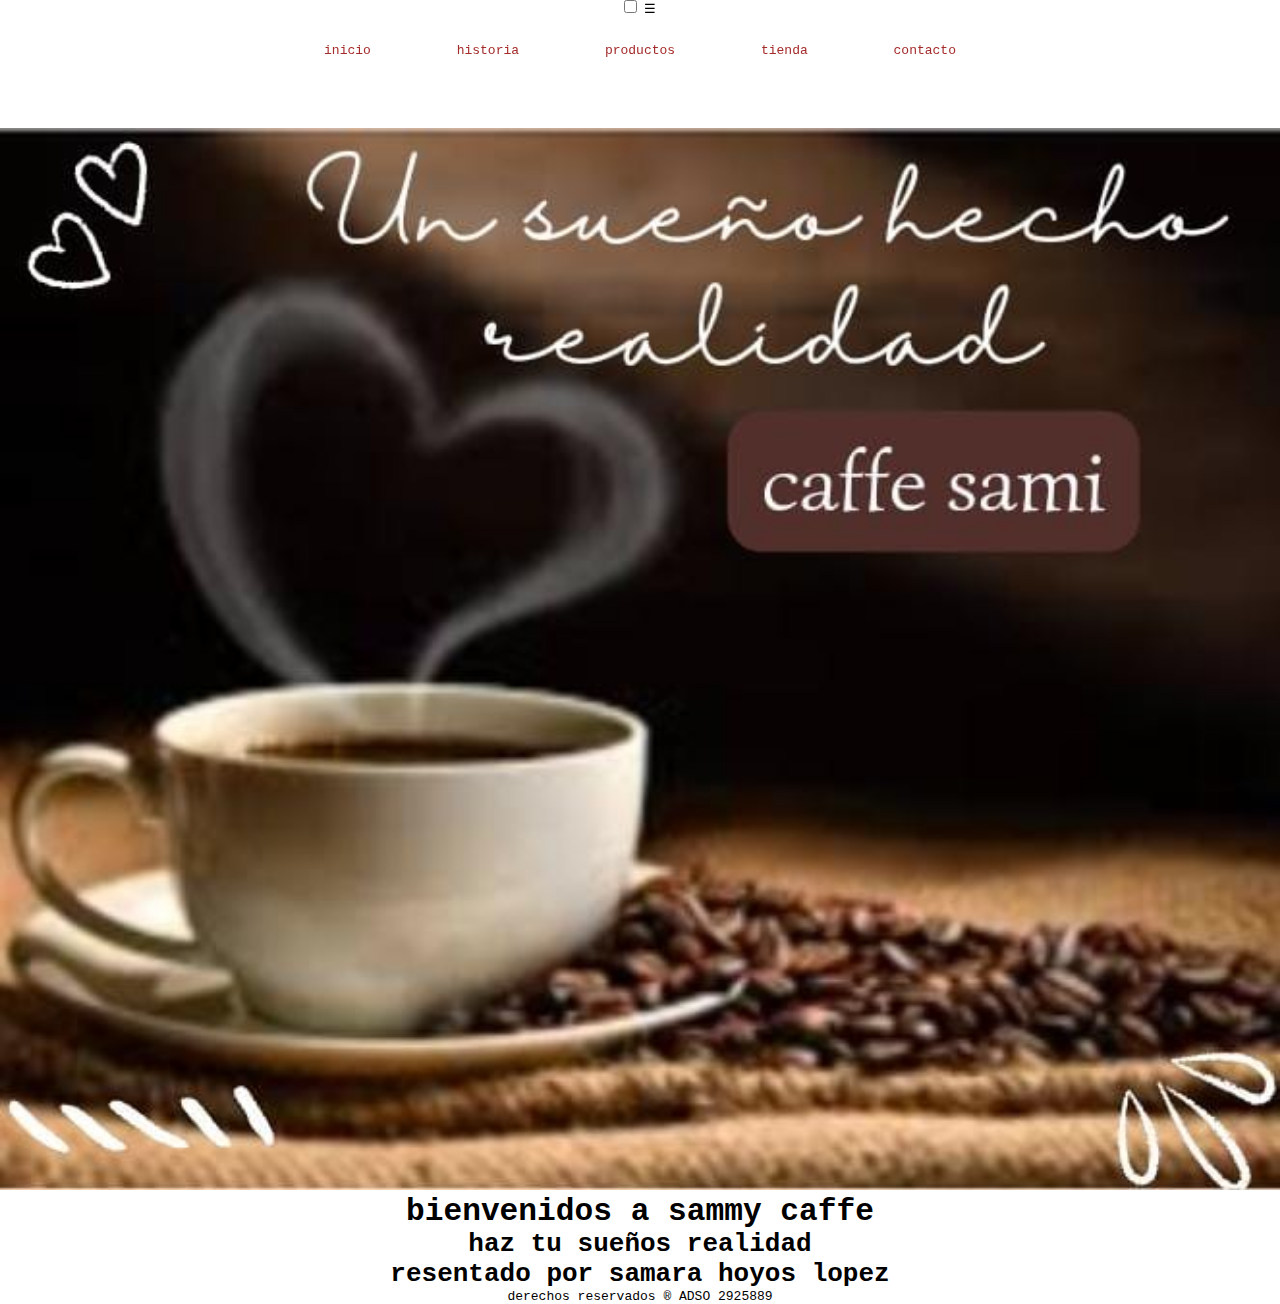
<file: index.html>
<!DOCTYPE html>
<html lang="en">
<head>
    <meta charset="UTF-8">
    <meta name="viewport" content="width=device-width, initial-scale=1.0">
    <title>Document</title>
    <link rel="stylesheet" href="css/estilos.css">
    <link rel="stylesheet" href="https://cdnjs.cloudflare.com/ajax/libs/font-awesome/6.5.2/css/all.min.css" integrity="sha512-SnH5WK+bZxgPHs44uWIX+LLJAJ9/2PkPKZ5QiAj6Ta86w+fsb2TkcmfRyVX3pBnMFcV7oQPJkl9QevSCWr3W6A==" crossorigin="anonymous" referrerpolicy="no-referrer" />
</head>
<body>
    <nav class="menu">
        <input type="checkbox" id="toggle">
        <label for="toggle" class="icon">&#9776;</label>
        <ul class="items">
        <li><a href="index.html">inicio</a></li>
        <li><a href="historia.html">historia</a></li>
        <li><a href="productos.html">productos</a></li>
        <li><a href="tienda.html">tienda</a></li>
        <li><a href="contacto.html">contacto</a></li>
        </ul> 
    </nav>
    <section>
        <img class="fondo" src="img/fondo.jpg" alt="">
        <h3 >bienvenidos a sammy caffe</h3>
        <h4>haz tu sueños realidad</h4>
        <h4>resentado por samara hoyos lopez</h5>
    </section>

    <footer>
        <a href="" target="_blank"><i class="fa-brands fa-facebook"></i>
        </a>
        <a href="https://www.instagram.com/" target="_blank"><i class="fa-brands fa-square-instagram"></i>
        </a>
        <a href="https://www.youtube.com/" target="_blank"><i class="fa-brands fa-youtube"></i>
        </a>
        <a href="https://x.com/" target="_blank"><i class="fa-brands fa-square-x-twitter"></i>
        </a>
        <a href="https://www.tiktok.com/es/" target="_blank"><i class="fa-brands fa-tiktok"></i>
        </a>
        
        <p>derechos reservados &reg; ADSO 2925889</p>
    </footer>
    

</body>
</html>
</file>
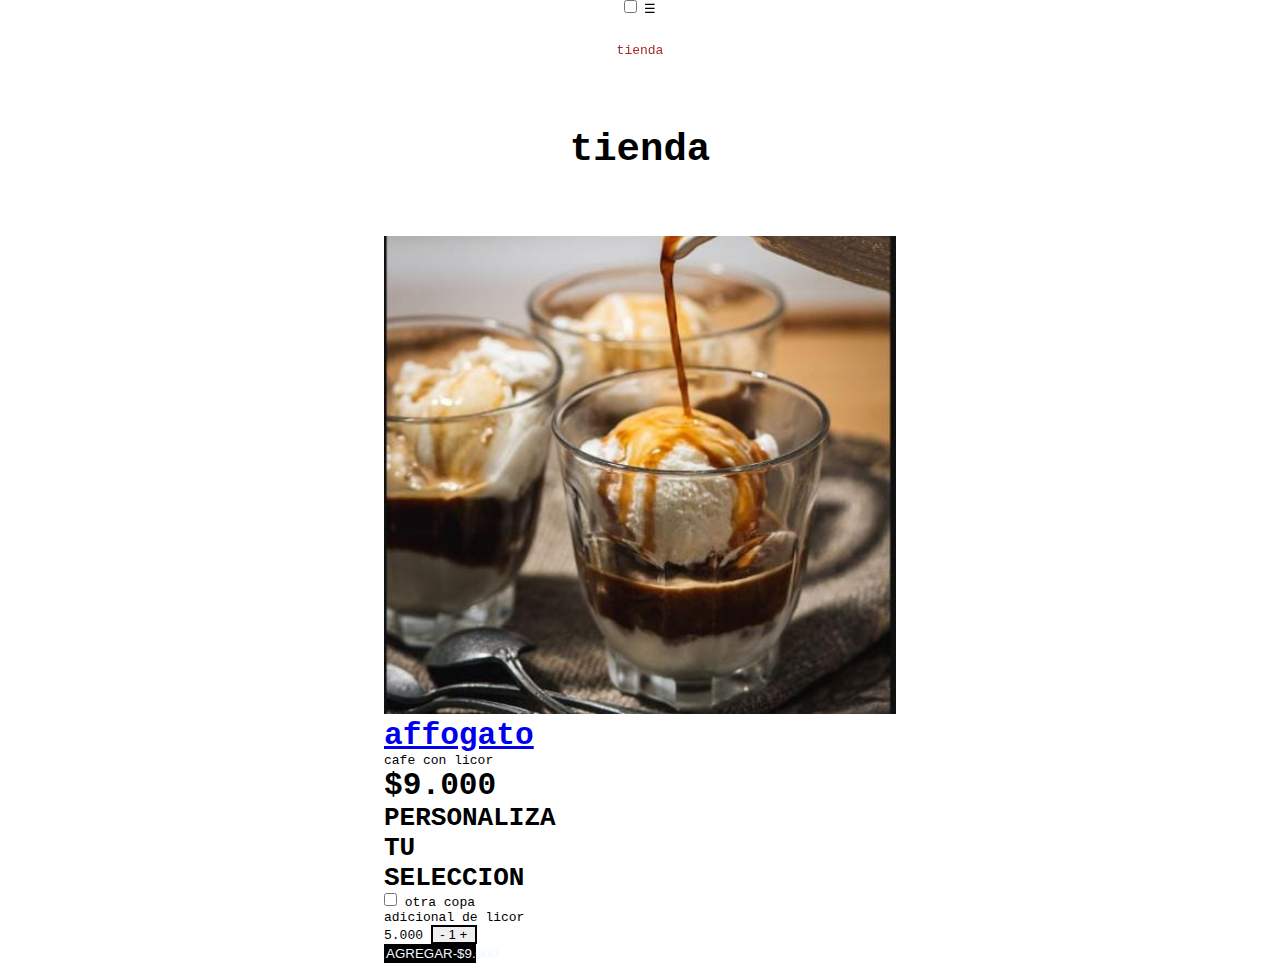
<file: affogatto.html>
<!DOCTYPE html>
<html lang="en">
<head>
    <meta charset="UTF-8">
    <meta name="viewport" content="width=device-width, initial-scale=1.0">
    <title>Document</title>
    <link rel="stylesheet" href="css/estilos.css">
</head>
<body>
    <nav class="menu">
        <input type="checkbox" id="toggle">
        <label for="toggle" class="icon">&#9776;</label>
          <ul class="items">
            <li><a href="tienda.html">tienda</a></li>
          </ul> 
      </nav>

      <h2 class="titulos">tienda</h2>
        <div class="row1">
            <div class="row1">
              <div class="col1">
                <img class="imagen" src="img/affogato.jpg" alt="afogato">
                <div class="carro">
                  <a href="affogatto.html">
                  <h3>affogato</h3></a>
                  <p>cafe con licor</p>
                  <h3>$9.000</h3>
                  <h4>PERSONALIZA TU SELECCION</h4>
                  <input type="checkbox" id="cbox2" value="second_checkbox" />
                    <label for="cbox2">otra copa adicional de licor 5.000</label>
                    <button class="boton">- 1 +</button>
                    <button class="boton1">AGREGAR-$9.000</button>
                </div>
</file>
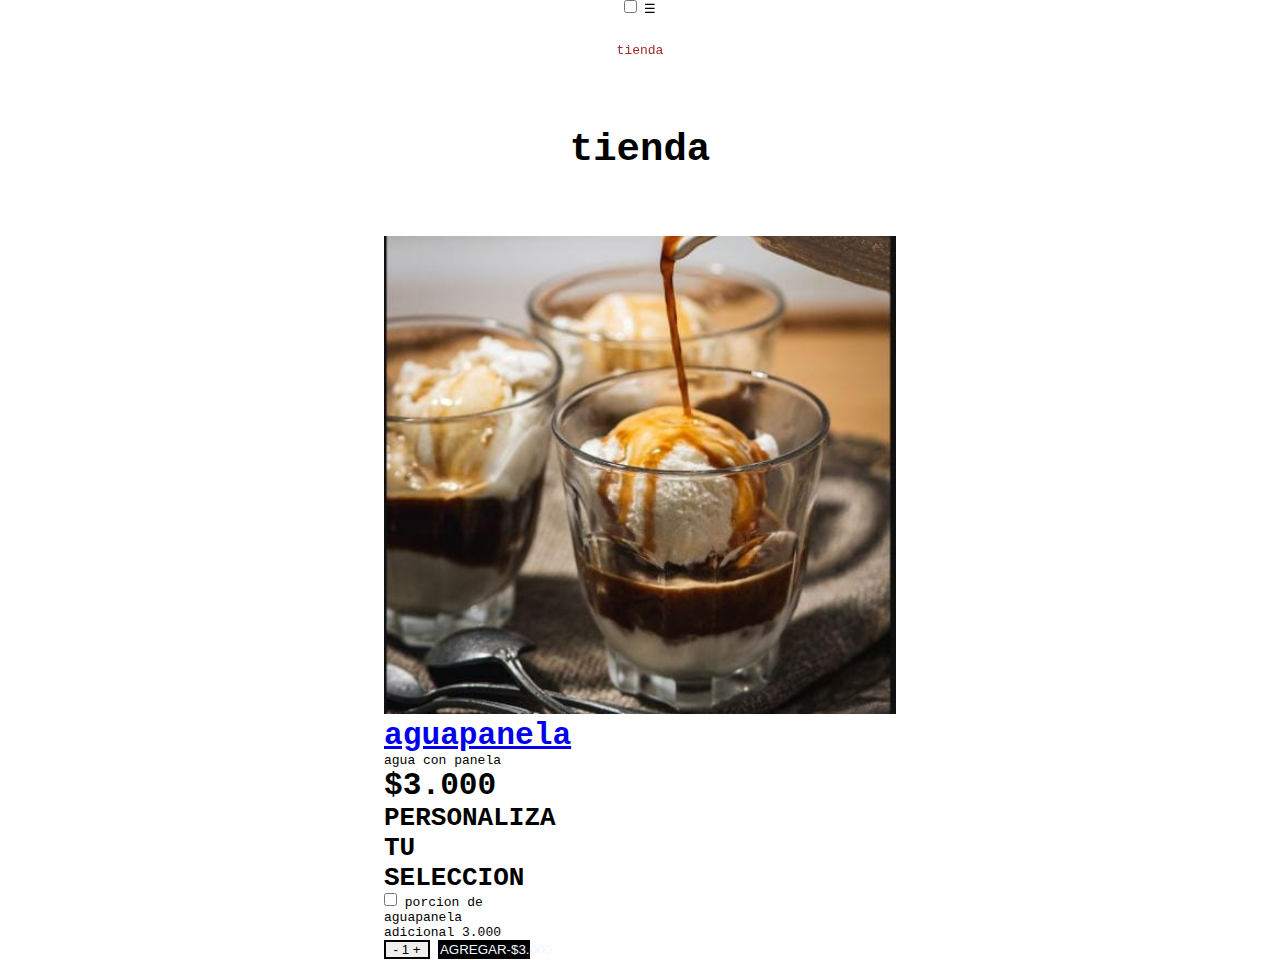
<file: aguapanela.html>
<!DOCTYPE html>
<html lang="en">
<head>
    <meta charset="UTF-8">
    <meta name="viewport" content="width=device-width, initial-scale=1.0">
    <title>Document</title>
    <link rel="stylesheet" href="css/estilos.css">
</head>
<body>
    <nav class="menu">
        <input type="checkbox" id="toggle">
        <label for="toggle" class="icon">&#9776;</label>
          <ul class="items">
            <li><a href="tienda.html">tienda</a></li>
          </ul> 
      </nav>

      <h2 class="titulos">tienda</h2>
        <div class="row1">
            <div class="row1">
              <div class="col1">
                <img class="imagen" src="img/affogato.jpg" alt="afogato">
                <div class="carro">
                  <a href="affogatto.html">
                  <h3>aguapanela</h3></a>
                  <p>agua con panela</p>
                  <h3>$3.000</h3>
                  <h4>PERSONALIZA TU SELECCION</h4>
                  <input type="checkbox" id="cbox2" value="second_checkbox" />
                    <label for="cbox2">porcion de aguapanela adicional 3.000</label>
                    <button class="boton">- 1 +</button>
                    <button class="boton1">AGREGAR-$3.000</button>
                </div>
</file>
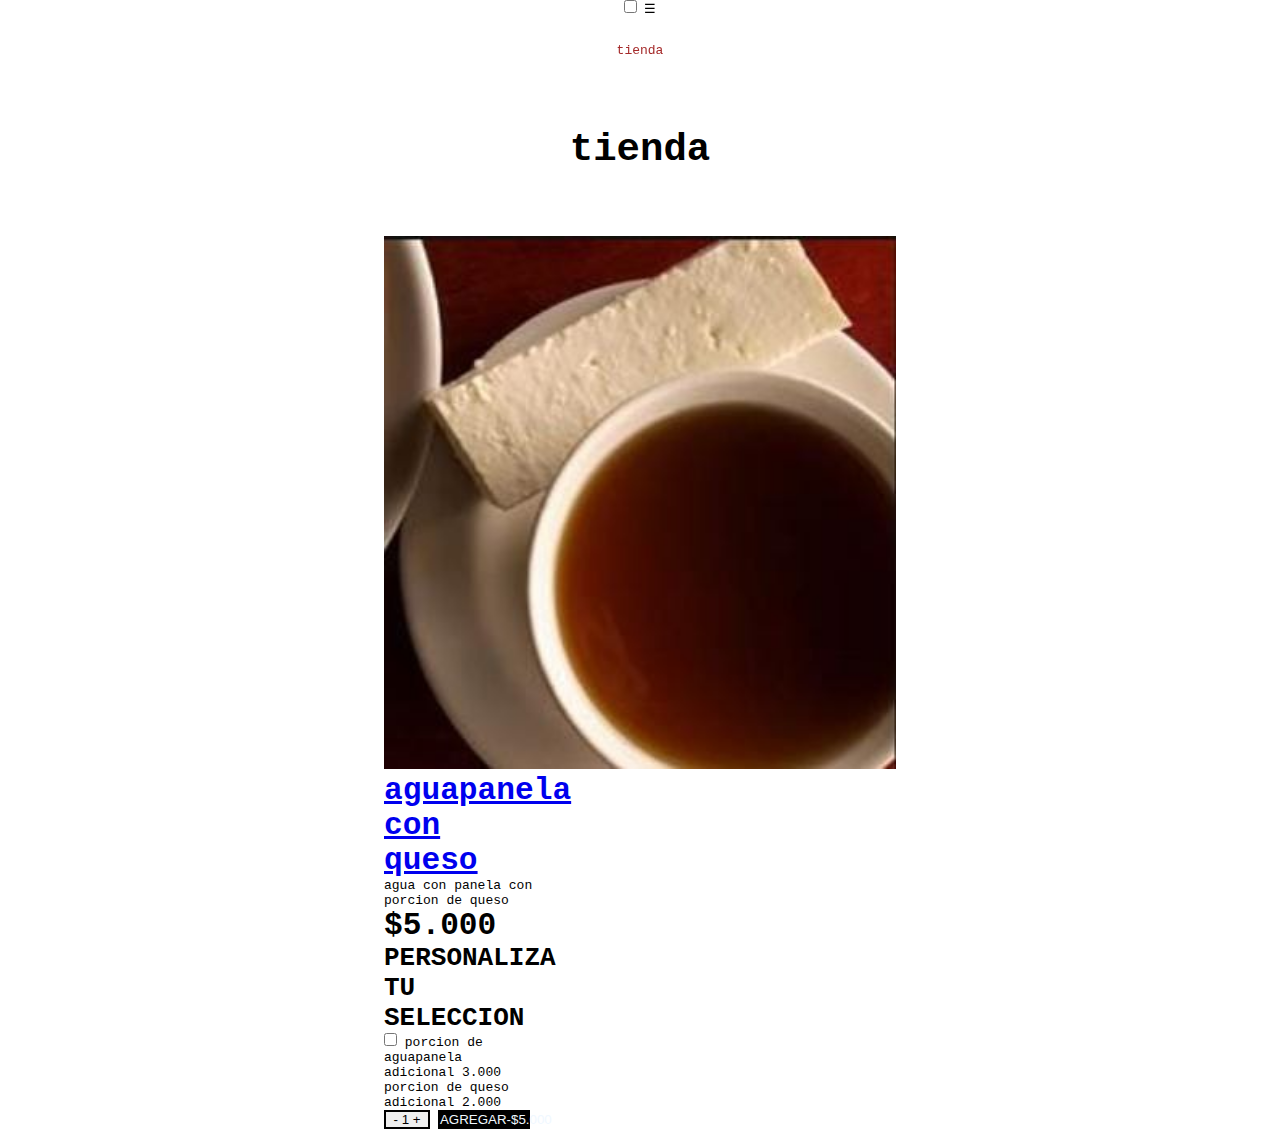
<file: aguapanelaqueso.html>
<!DOCTYPE html>
<html lang="en">
<head>
    <meta charset="UTF-8">
    <meta name="viewport" content="width=device-width, initial-scale=1.0">
    <title>Document</title>
    <link rel="stylesheet" href="css/estilos.css">
</head>
<body>
    <nav class="menu">
        <input type="checkbox" id="toggle">
        <label for="toggle" class="icon">&#9776;</label>
          <ul class="items">
            <li><a href="tienda.html">tienda</a></li>
          </ul> 
      </nav>

      <h2 class="titulos">tienda</h2>
        <div class="row1">
            <div class="row1">
              <div class="col1">
                <img class="imagen" src="img/aguapanelaconqueso.jpg" alt="aguapanelaconqueso">
                <div class="carro">
                  <a href="aguapanelaqueso.html">
                  <h3>aguapanela con queso</h3></a>
                  <p>agua con panela con porcion de queso</p>
                  <h3>$5.000</h3>
                  <h4>PERSONALIZA TU SELECCION</h4>
                  <input type="checkbox" id="cbox2" value="second_checkbox" />
                    <label for="cbox2">porcion de aguapanela adicional 3.000</label>
                    <label for="cbox2">porcion de queso adicional 2.000</label>
                    <button class="boton">- 1 +</button>
                    <button class="boton1">AGREGAR-$5.000</button>
                </div>
</file>
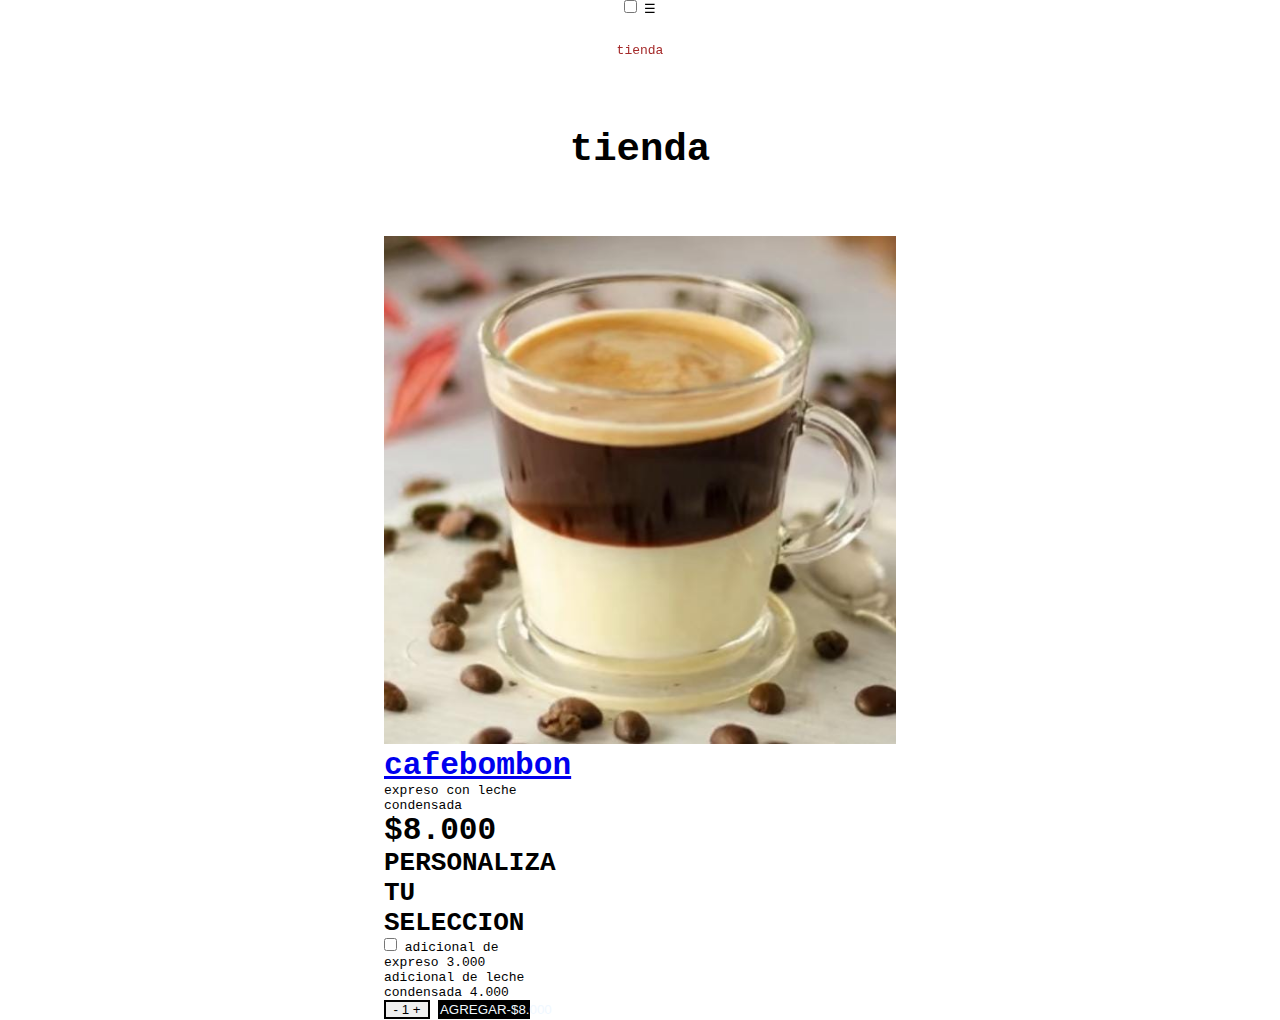
<file: cafebombon.html>
<!DOCTYPE html>
<html lang="en">
<head>
    <meta charset="UTF-8">
    <meta name="viewport" content="width=device-width, initial-scale=1.0">
    <title>Document</title>
    <link rel="stylesheet" href="css/estilos.css">
</head>
<body>
    <nav class="menu">
        <input type="checkbox" id="toggle">
        <label for="toggle" class="icon">&#9776;</label>
          <ul class="items">
            <li><a href="tienda.html">tienda</a></li>
          </ul> 
      </nav>

      <h2 class="titulos">tienda</h2>
        <div class="row1">
            <div class="row1">
              <div class="col1">
                <img class="imagen" src="img/cafebombon.jpg" alt="cafebombon">
                <div class="carro">
                  <a href="cafebombon.html">
                  <h3>cafebombon</h3></a>
                  <p>expreso con leche condensada</p>
                  <h3>$8.000</h3>
                  <h4>PERSONALIZA TU SELECCION</h4>
                  <input type="checkbox" id="cbox2" value="second_checkbox" />
                    <label for="cbox2">adicional de expreso 3.000</label>
                    <label for="cbox2">adicional de leche condensada 4.000</label>
                    <button class="boton">- 1 +</button>
                    <button class="boton1">AGREGAR-$8.000</button>
                </div>
</file>
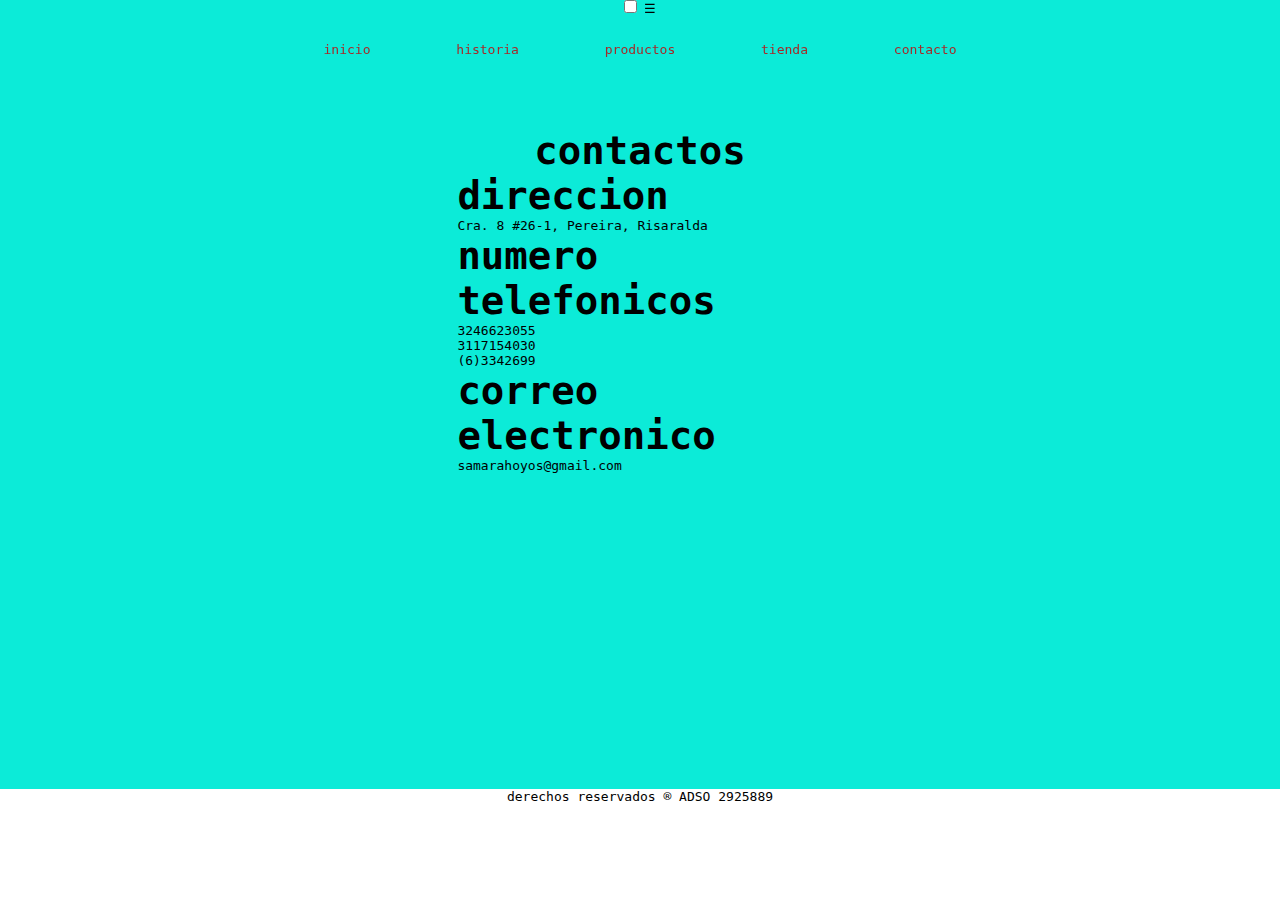
<file: contacto.html>
<!DOCTYPE html>
<html lang="en">
<head>
    <meta charset="UTF-8">
    <meta name="viewport" content="width=device-width, initial-scale=1.0">
    <title>Document</title>
    <link rel="stylesheet" href="css/estilos.css">
</head>
<body>
    <nav class="menu">
        <input type="checkbox" id="toggle">
        <label for="toggle" class="icon">&#9776;</label>
        <ul class="items">
         <li><a href="index.html">inicio</a></li>
         <li><a href="historia.html">historia</a></li>
         <li><a href="productos.html">productos</a></li>
         <li><a href="tienda.html">tienda</a></li>
         <li><a href="contacto.html">contacto</a></li>
        </ul> 
     </nav>

    <section id="contactos">
        <h2>contactos</h2>
        <div class="row">
          <div class="col">
            <h2>direccion</h2>
            <p>Cra. 8 #26-1, Pereira, Risaralda</p>
            <h2>numero telefonicos</h2>
            <p>3246623055</p>
            <p>3117154030</p>
            <p>(6)3342699</p>
            <h2>correo electronico</h2>
            <p>samarahoyos@gmail.com</p>
          </div>
          <div class="col">
            <iframe class="mapa" src="https://www.google.com/maps/embed?pb=!1m18!1m12!1m3!1d3975.7411936515405!2d-75.70348352415579!3d4.814440840659245!2m3!1f0!2f0!3f0!3m2!1i1024!2i768!4f13.1!3m3!1m2!1s0x8e38874fc02330c5%3A0x5d1f8950613a5780!2sCra.%208%20%2326-1%2C%20Pereira%2C%20Risaralda!5e0!3m2!1ses!2sco!4v1715877691340!5m2!1ses!2sco" width="100%" height="300" style="border:0;" allowfullscreen="" loading="lazy" referrerpolicy="no-referrer-when-downgrade"></iframe>
          </div>
        </div>
      </section>

      <footer>
        <a href="" target="_blank"><i class="fa-brands fa-facebook"></i>
        </a>
        <a href="https://www.instagram.com/" target="_blank"><i class="fa-brands fa-square-instagram"></i>
        </a>
        <a href="https://www.youtube.com/" target="_blank"><i class="fa-brands fa-youtube"></i>
        </a>
        <a href="https://x.com/" target="_blank"><i class="fa-brands fa-square-x-twitter"></i>
        </a>
        <a href="https://www.tiktok.com/es/" target="_blank"><i class="fa-brands fa-tiktok"></i>
        </a>
        
        <p>derechos reservados &reg; ADSO 2925889</p>
    </footer>
    
</body>
</html>
</file>
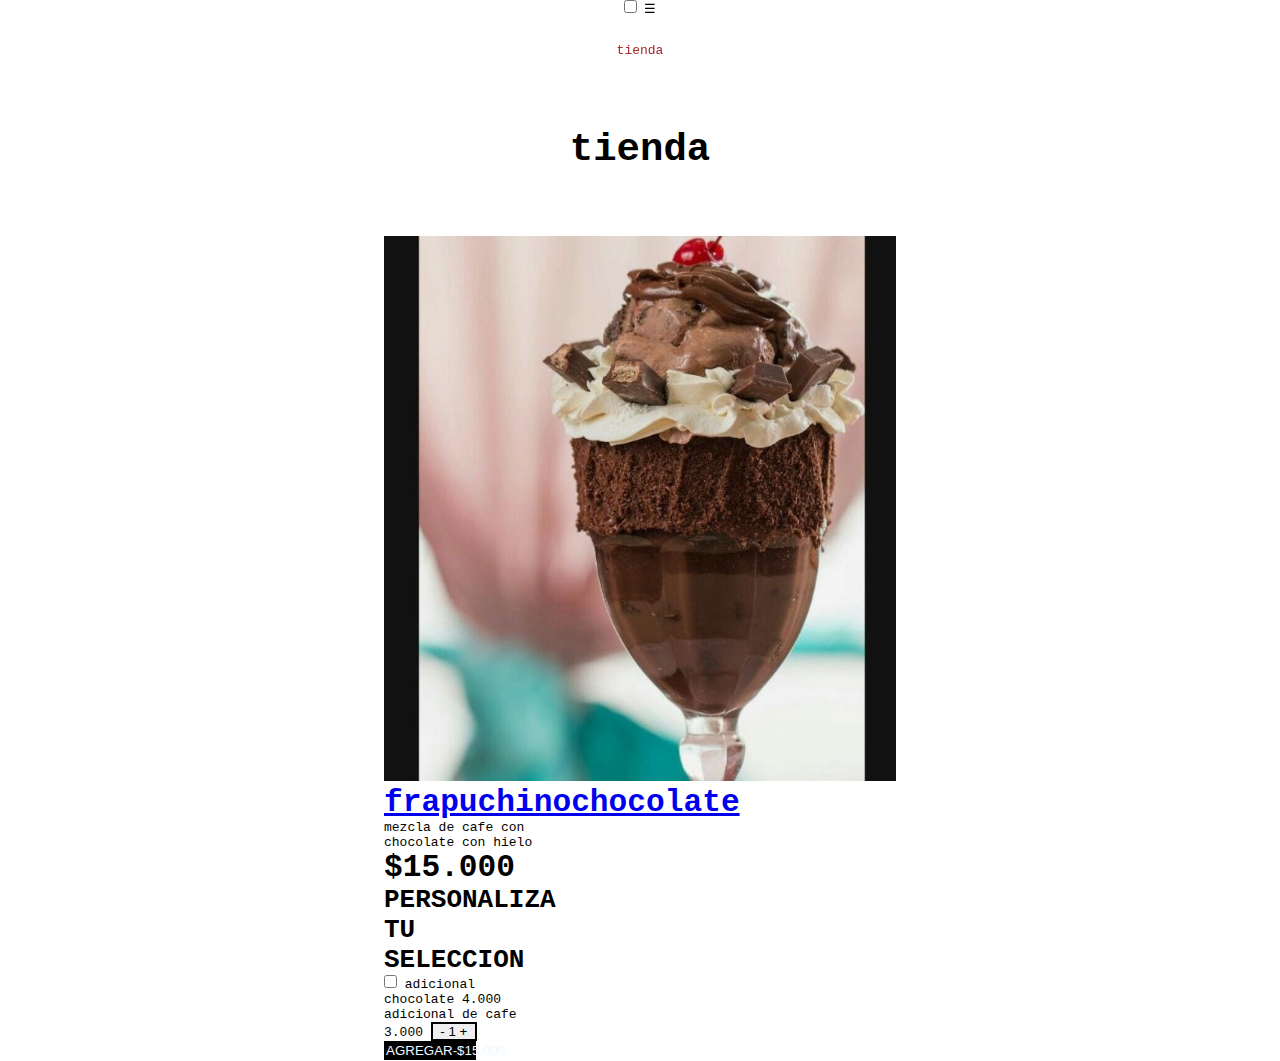
<file: frapuchinochoco.html>
<!DOCTYPE html>
<html lang="en">
<head>
    <meta charset="UTF-8">
    <meta name="viewport" content="width=device-width, initial-scale=1.0">
    <title>Document</title>
    <link rel="stylesheet" href="css/estilos.css">
</head>
<body>
    <nav class="menu">
        <input type="checkbox" id="toggle">
        <label for="toggle" class="icon">&#9776;</label>
          <ul class="items">
            <li><a href="tienda.html">tienda</a></li>
          </ul> 
      </nav>

      <h2 class="titulos">tienda</h2>
        <div class="row1">
            <div class="row1">
              <div class="col1">
                <img class="imagen" src="img/frapuchino chocolate.jpg" alt="frapucchinochocolate">
                <div class="carro">
                  <a href="frapuchinochoco.html">
                  <h3>frapuchinochocolate</h3></a>
                  <p>mezcla de cafe con chocolate con hielo</p>
                  <h3>$15.000</h3>
                  <h4>PERSONALIZA TU SELECCION</h4>
                  <input type="checkbox" id="cbox2" value="second_checkbox" />
                    <label for="cbox2">adicional chocolate 4.000</label>
                    <label for="cbox2">adicional de cafe 3.000</label>
                    <button class="boton">- 1 +</button>
                    <button class="boton1">AGREGAR-$15.000</button>
                </div>
</file>
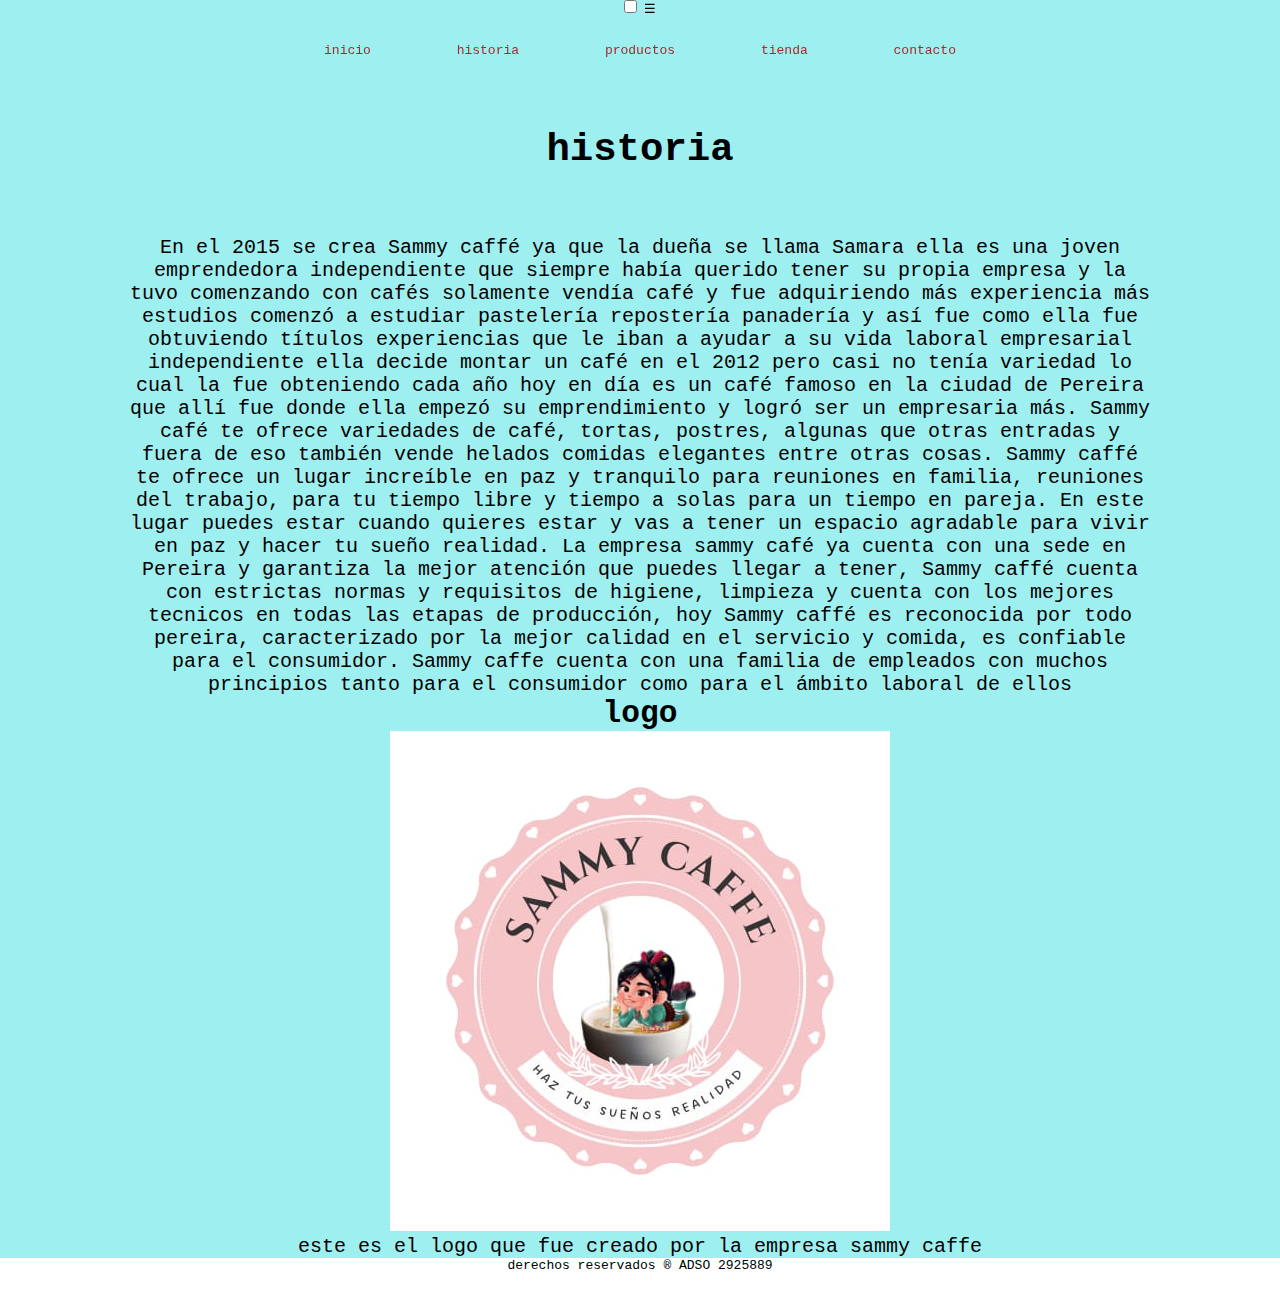
<file: historia.html>
<!DOCTYPE html>
<html lang="en">
<head>
    <meta charset="UTF-8">
    <meta name="viewport" content="width=device-width, initial-scale=1.0">
    <title>Document</title>
    <link rel="stylesheet" href="css/estilos.css">
    <link rel="stylesheet" href="https://cdnjs.cloudflare.com/ajax/libs/font-awesome/6.6.0/css/all.min.css" integrity="sha512-Kc323vGBEqzTmouAECnVceyQqyqdsSiqLQISBL29aUW4U/M7pSPA/gEUZQqv1cwx4OnYxTxve5UMg5GT6L4JJg==" crossorigin="anonymous" referrerpolicy="no-referrer" />
</head>
<body>
    <nav class="menu">
        <input type="checkbox" id="toggle">
        <label for="toggle" class="icon">&#9776;</label>
        <ul class="items">
         <li><a href="index.html">inicio</a></li>
         <li><a href="historia.html">historia</a></li>
         <li><a href="productos.html">productos</a></li>
         <li><a href="tienda.html">tienda</a></li>
         <li><a href="contacto.html">contacto</a></li>
        </ul> 
     </nav>
     <section id="historia">
        <h2 class="titulos">historia</h2>
        <p class="histo">En el 2015 se crea Sammy caffé ya que la dueña se llama Samara ella es una joven emprendedora independiente que siempre había querido tener su propia empresa y la tuvo comenzando con cafés solamente vendía café y fue adquiriendo más experiencia más estudios comenzó a estudiar pastelería repostería panadería y así fue como ella fue obtuviendo títulos experiencias que le iban a ayudar a su vida laboral empresarial independiente ella decide montar un café en el 2012 pero casi no tenía variedad lo cual la fue obteniendo cada año hoy en día  es un café  famoso en la ciudad de Pereira que allí fue donde ella empezó su emprendimiento y logró ser un empresaria más. Sammy café te ofrece variedades de café, tortas, postres, algunas que otras entradas y fuera de eso también vende helados comidas elegantes entre otras cosas. Sammy caffé te ofrece un lugar increíble en paz y tranquilo para reuniones en familia, reuniones del trabajo, para tu tiempo libre y tiempo a solas para un tiempo en pareja. En este lugar puedes estar cuando quieres estar y vas a tener un espacio agradable para vivir en paz y hacer tu sueño realidad. La empresa sammy café ya cuenta con una sede en Pereira y garantiza la mejor atención que puedes llegar a tener, Sammy caffé cuenta con estrictas normas y requisitos de higiene, limpieza y cuenta con los mejores tecnicos en todas las etapas de producción, hoy Sammy caffé es reconocida por todo pereira, caracterizado por la mejor calidad en el servicio y comida, es confiable para el consumidor.
            Sammy caffe cuenta con una familia de empleados con muchos principios tanto para el consumidor como para el ámbito laboral de ellos</p>
            <h3>logo</h3>
            <img src="img/logo.jpeg" alt="logo">
            <p class="histo">este es el logo que fue creado por la empresa sammy caffe</p>
     </section>
     <footer>
        <a href="" target="_blank"><i class="fa-brands fa-facebook"></i>
        </a>
        <a href="https://www.instagram.com/" target="_blank"><i class="fa-brands fa-square-instagram"></i>
        </a>
        <a href="https://www.youtube.com/" target="_blank"><i class="fa-brands fa-youtube"></i>
        </a>
        <a href="https://x.com/" target="_blank"><i class="fa-brands fa-square-x-twitter"></i>
        </a>
        <a href="https://www.tiktok.com/es/" target="_blank"><i class="fa-brands fa-tiktok"></i>
        </a>
        
        <p>derechos reservados &reg; ADSO 2925889</p>
    </footer>
</body>
</html>
</file>
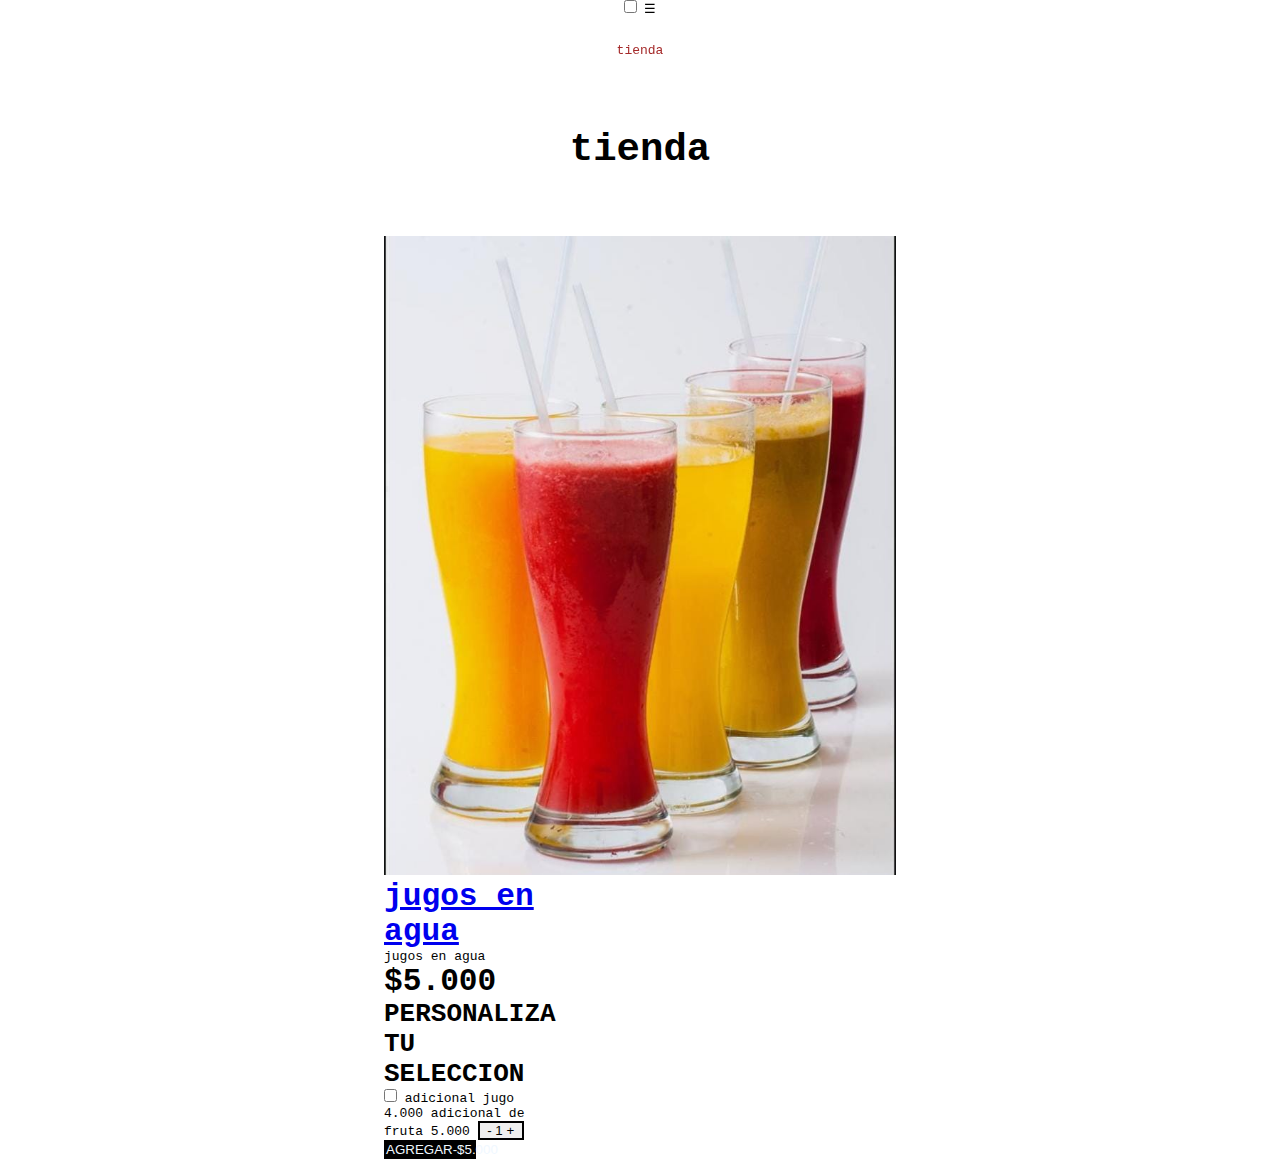
<file: jugosagua.html>
<!DOCTYPE html>
<html lang="en">
<head>
    <meta charset="UTF-8">
    <meta name="viewport" content="width=device-width, initial-scale=1.0">
    <title>Document</title>
    <link rel="stylesheet" href="css/estilos.css">
</head>
<body>
    <nav class="menu">
        <input type="checkbox" id="toggle">
        <label for="toggle" class="icon">&#9776;</label>
          <ul class="items">
            <li><a href="tienda.html">tienda</a></li>
          </ul> 
      </nav>

      <h2 class="titulos">tienda</h2>
        <div class="row1">
            <div class="row1">
              <div class="col1">
                <img class="imagen" src="img/jugosagua.jpg" alt="jugosagua">
                <div class="carro">
                  <a href="frapuchinochoco.html">
                  <h3>jugos en agua</h3></a>
                  <p>jugos en agua</p>
                  <h3>$5.000</h3>
                  <h4>PERSONALIZA TU SELECCION</h4>
                  <input type="checkbox" id="cbox2" value="second_checkbox" />
                    <label for="cbox2">adicional jugo 4.000</label>
                    <label for="cbox2">adicional de fruta 5.000</label>
                    <button class="boton">- 1 +</button>
                    <button class="boton1">AGREGAR-$5.000</button>
                </div>
</file>
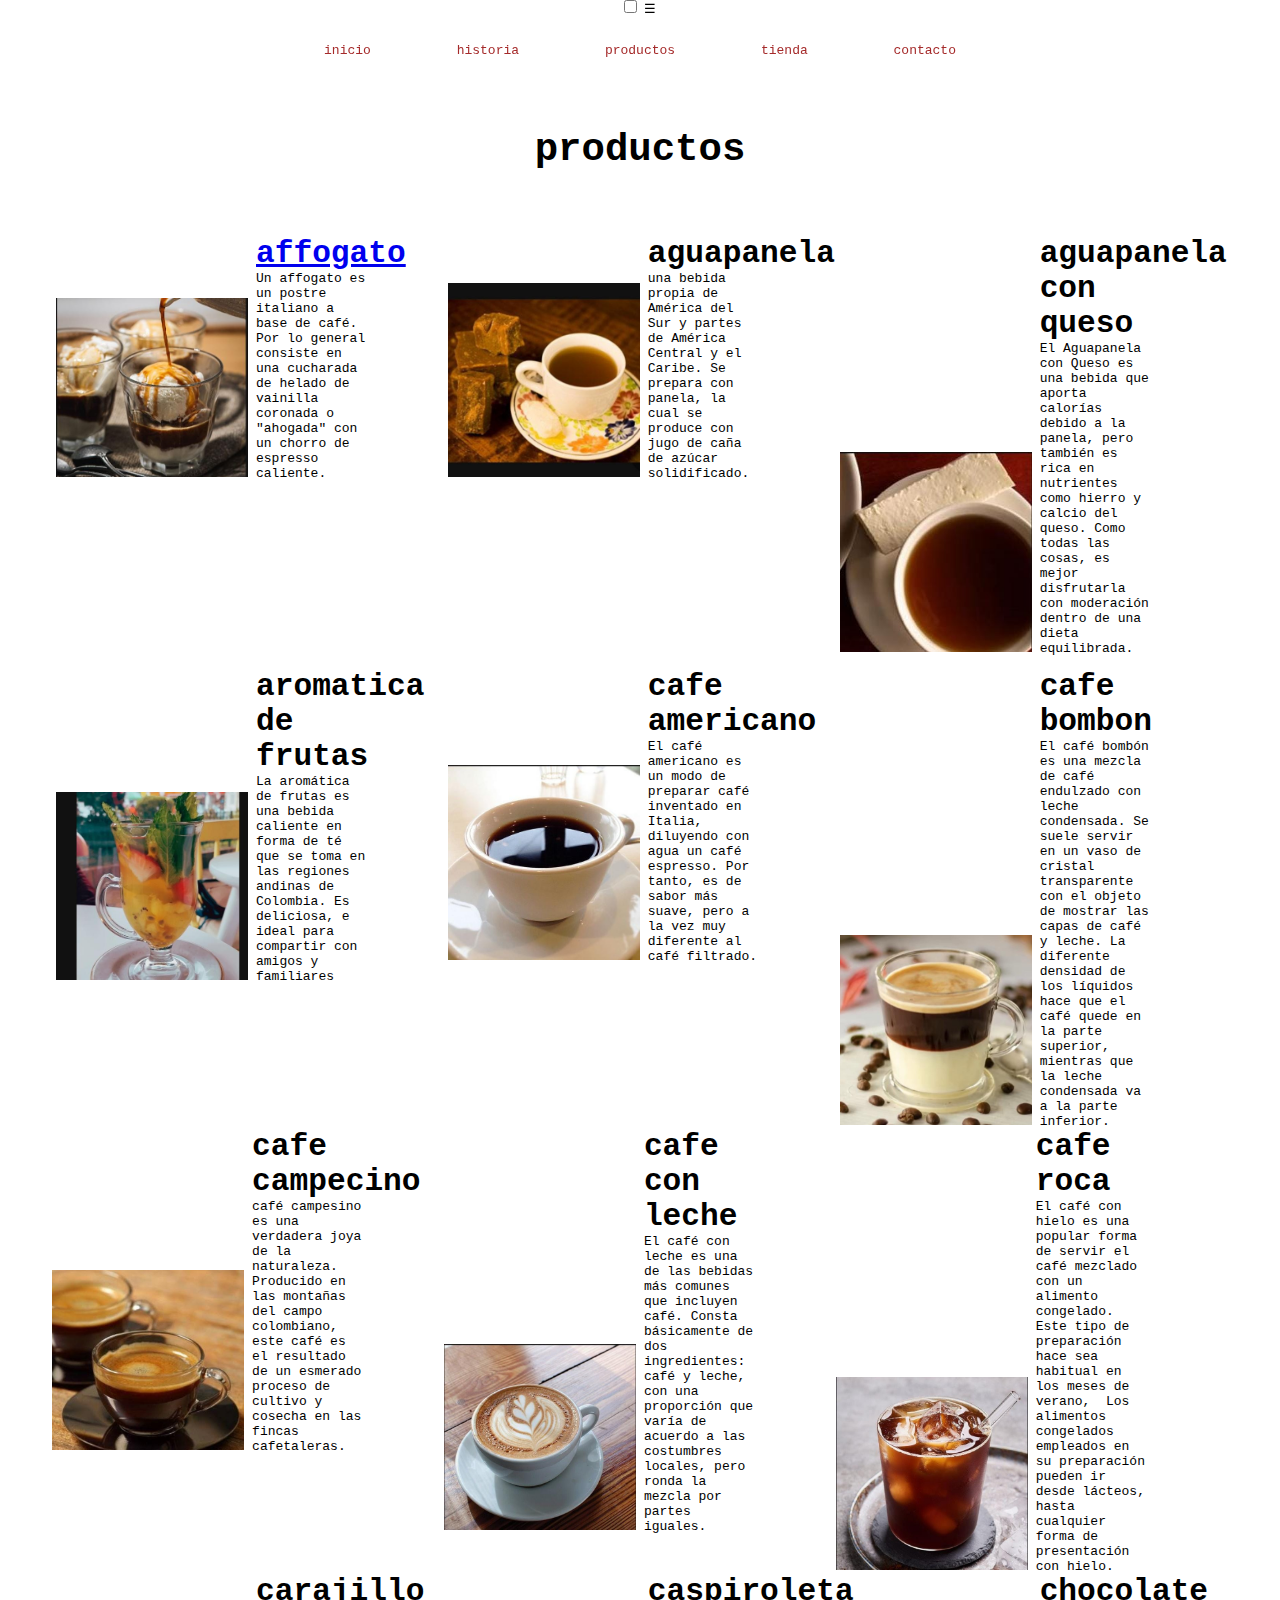
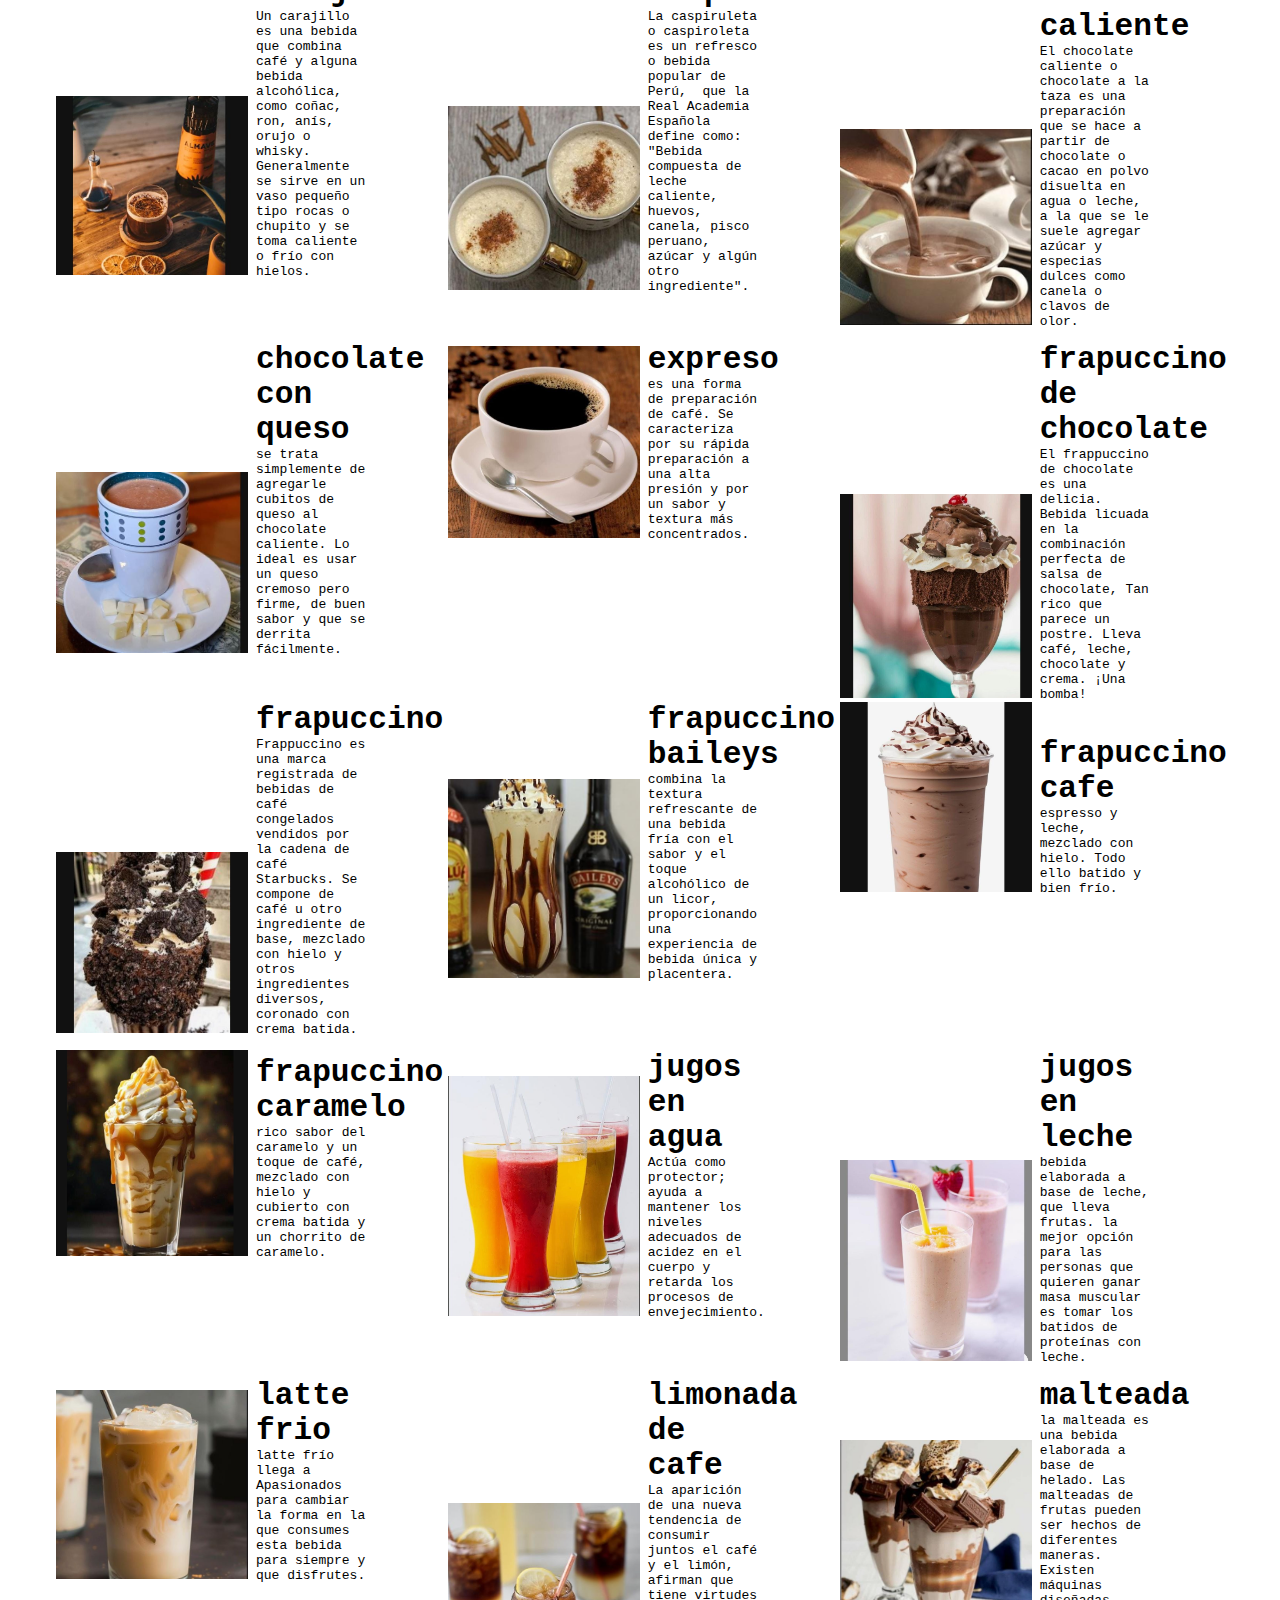
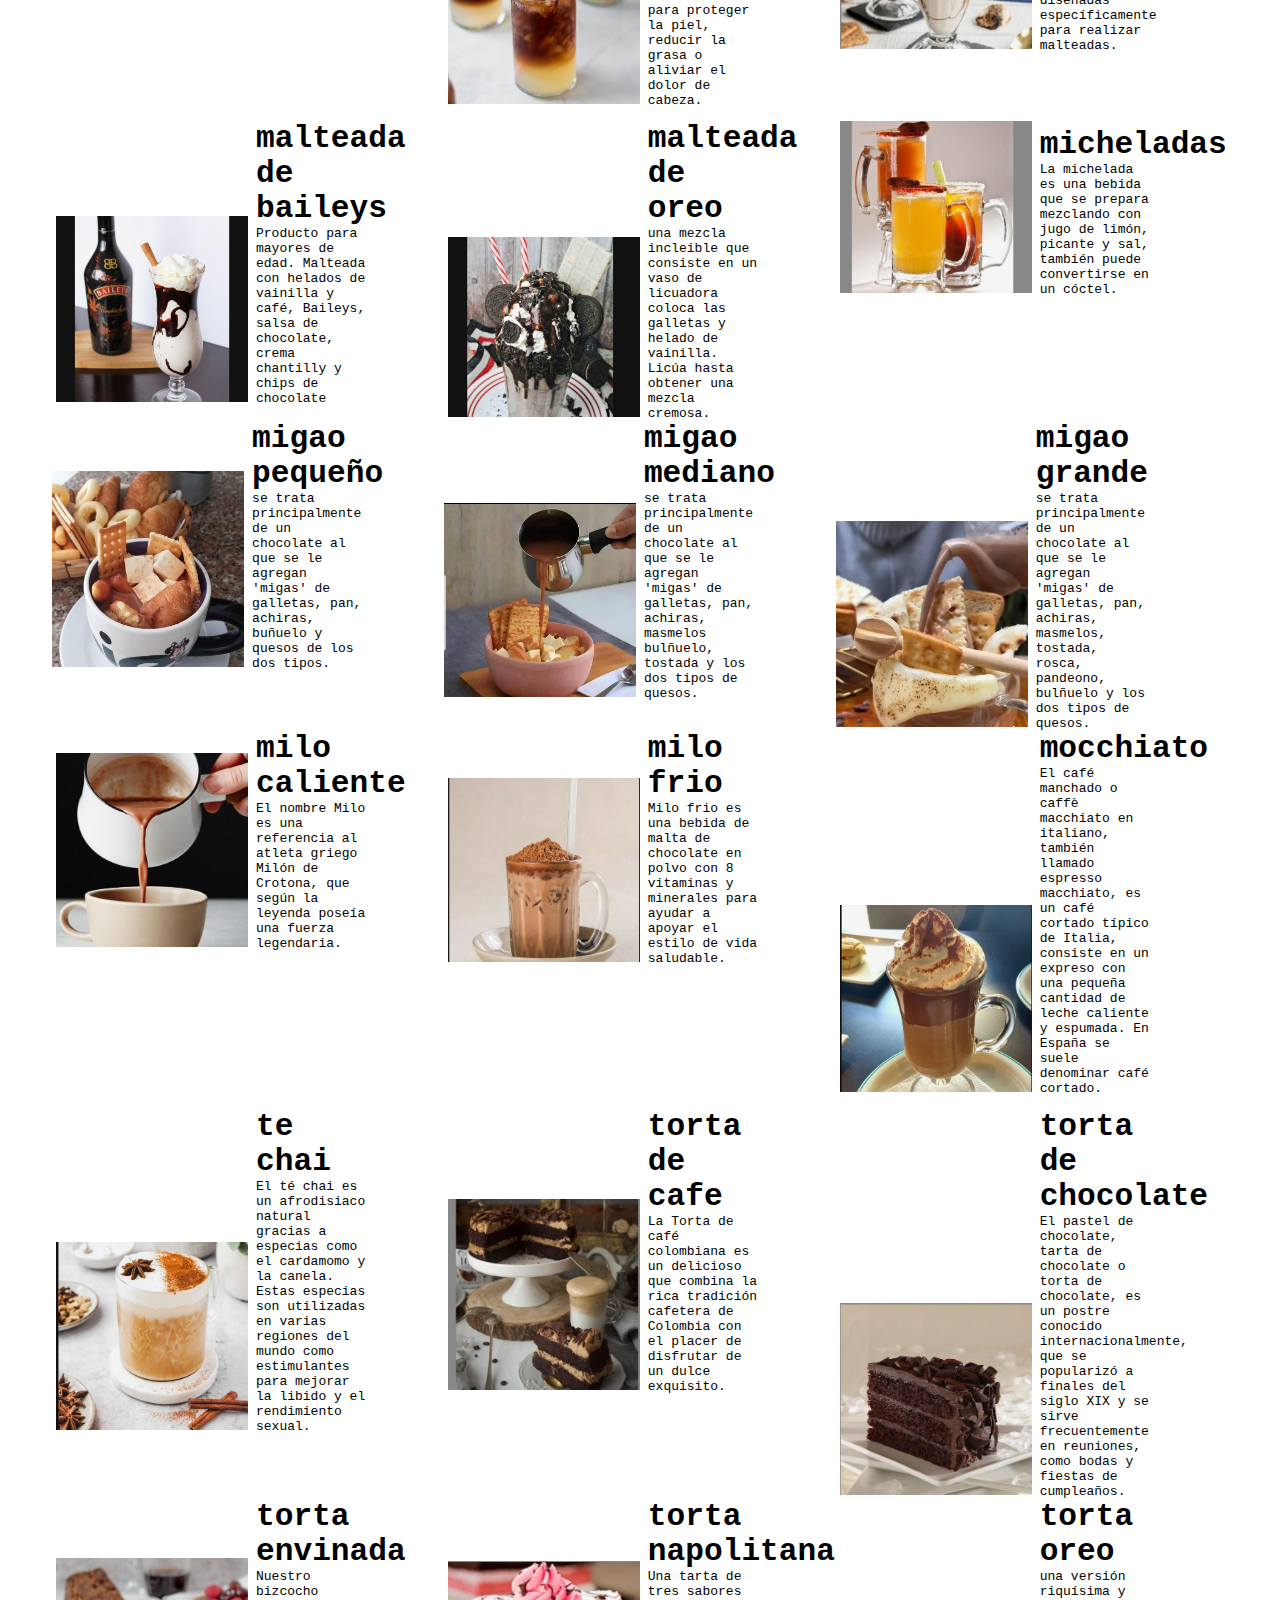
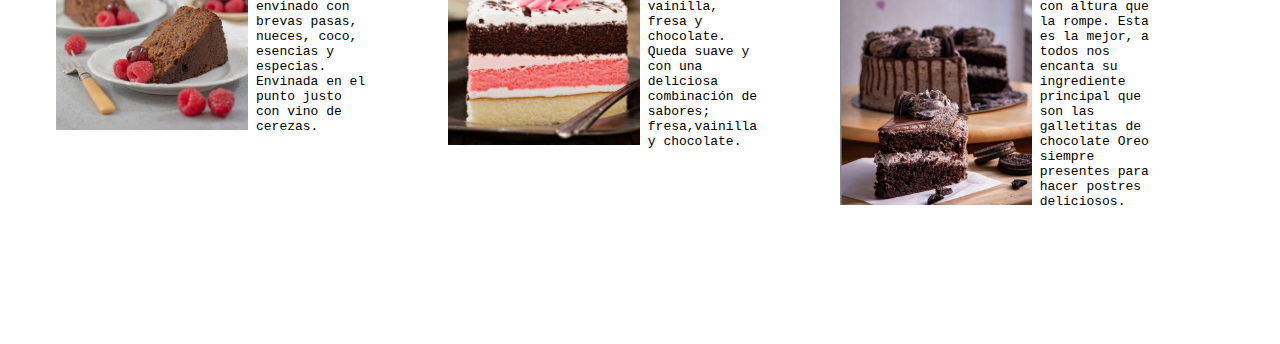
<file: productos.html>
<!DOCTYPE html>
<html lang="en">
<head>
    <meta charset="UTF-8">
    <meta name="viewport" content="width=device-width, initial-scale=1.0">
    <title>Document</title>
    <link rel="stylesheet" href="css/estilos.css">
    <link rel="stylesheet" href="https://cdnjs.cloudflare.com/ajax/libs/font-awesome/6.6.0/css/all.min.css" integrity="sha512-Kc323vGBEqzTmouAECnVceyQqyqdsSiqLQISBL29aUW4U/M7pSPA/gEUZQqv1cwx4OnYxTxve5UMg5GT6L4JJg==" crossorigin="anonymous" referrerpolicy="no-referrer" />
</head>
<body>
    <nav class="menu">
        <input type="checkbox" id="toggle">
        <label for="toggle" class="icon">&#9776;</label>
        <ul class="items">
         <li><a href="index.html">inicio</a></li>
         <li><a href="historia.html">historia</a></li>
         <li><a href="productos.html">productos</a></li>
         <li><a href="tienda.html">tienda</a></li>
         <li><a href="contacto.html">contacto</a></li>
        </ul> 
     </nav>
     <section id="productos">
        <h2 class="titulos">productos</h2>
        <div class="row">
            <div class="row">
              <div class="col">
                <img class="tienda" src="img/affogato.jpg" alt="afogato">
                <div class="descripcion">
                  <a href="affogatto.html">
                  <h3>affogato</h3></a>
                  <p>Un affogato es un postre italiano a base de café. Por lo general consiste en una cucharada de helado de vainilla coronada o "ahogada" con un chorro de espresso caliente.</p>
                </div>
                
            </div>
            <div class="col">
              <img class="tienda" src="img/aguapanela.jpg" alt="aguapanela">
              <div class="descripcion">
                <h3>aguapanela</h3>
                <p>una bebida propia de América del Sur y partes de América Central y el Caribe.
                    Se prepara con panela, la cual se produce con jugo de caña de azúcar solidificado.</p>
              </div>
            </div>
            <div class="col">
              <img class="tienda" src="img/aguapanelaconqueso.jpg" alt="aguapanelaconqueso">
              <div class="descripcion" >
                <h3>aguapanela con queso</h3>
                <p>El Aguapanela con Queso es una bebida que aporta calorías debido a la panela, pero también es rica en nutrientes como hierro y calcio del queso. Como todas las cosas, es mejor disfrutarla con moderación dentro de una dieta equilibrada.</p>
              </div>
            </div>
            </div>
            <div class="row">
              <div class="col">
                <img class="tienda" src="img/aromaticafrutas.jpg" alt="aromaticafrutas">
                <div class="descripcion">
                  <h3>aromatica de frutas</h3>
                  <p>La aromática de frutas es una bebida caliente en forma de té que se toma en las regiones andinas de Colombia. Es deliciosa, e ideal para compartir con amigos y familiares </p>
                </div>
            </div>
            <div class="col">
              <img class="tienda" src="img/cafeamericano.jpg" alt="cafeamericano">
              <div class="descripcion">
                <h3>cafe americano</h3>
                <p>El café americano es un modo de preparar café inventado en Italia, diluyendo con agua un café espresso. Por tanto, es de sabor más suave, pero a la vez muy diferente al café filtrado.</p>
              </div>
            </div>
            <div class="col">
              <img class="tienda" src="img/cafebombon.jpg" alt="cafebombon">
              <div class="descripcion">
                <h3>cafe bombon</h3>
                <p>El café bombón es una mezcla de café endulzado con leche condensada.​ Se suele servir en un vaso de cristal transparente con el objeto de mostrar las capas de café y leche. La diferente densidad de los líquidos hace que el café quede en la parte superior, mientras que la leche condensada va a la parte inferior.</p>
              </div>
            </div>
            <div class="row">
              <div class="col">
                <img class="tienda" src="img/cafecampecino.jpg" alt="cafecampecino">
                <div class="descripcion">
                  <h3>cafe campecino</h3>
                  <p>café campesino es una verdadera joya de la naturaleza. Producido en las montañas del campo colombiano, este café es el resultado de un esmerado proceso de cultivo y cosecha en las fincas cafetaleras. </p>
                </div>
            </div>
            <div class="col">
              <img class="tienda" src="img/cafeconleche.jpg" alt="cafeconleche">
              <div class="descripcion">
                <h3>cafe con leche</h3>
                <p>El café con leche es una de las bebidas más comunes que incluyen café. Consta básicamente de dos ingredientes: café y leche, con una proporción que varía de acuerdo a las costumbres locales, pero ronda la mezcla por partes iguales.</p>
              </div>
            </div>
            <div class="col">
              <img class="tienda" src="img/caferoca.jpg" alt="caferoca">
              <div class="descripcion" >
                <h3>cafe roca</h3>
                <p>El café con hielo es una popular forma de servir el café mezclado con un alimento congelado. Este tipo de preparación hace sea habitual en los meses de verano, ​ Los alimentos congelados empleados en su preparación pueden ir desde lácteos, hasta cualquier forma de presentación con hielo.​</p>
              </div>
            </div>
            <div class="row">
            </div>
            <div class="row">
              <div class="col">
                <img class="tienda" src="img/carajillo.jpg" alt="carajillo">
                <div class="descripcion">
                  <h3>carajillo</h3>
                  <p>Un carajillo es una bebida que combina café y alguna bebida alcohólica, como coñac, ron, anís, orujo o whisky.​ Generalmente se sirve en un vaso pequeño tipo rocas o chupito y se toma caliente o frío con hielos.</p>
                </div>
            </div>
            <div class="col">
              <img class="tienda" src="img/caspiroleta.jpg" alt="caspiroleta">
              <div class="descripcion">
                <h3>caspiroleta</h3>
                <p>La caspiruleta o caspiroleta es un refresco o bebida popular de Perú, ​ que la Real Academia Española define como: "Bebida compuesta de leche caliente, huevos, canela, pisco peruano, azúcar y algún otro ingrediente".</p>
              </div>
            </div>
            <div class="col">
              <img class="tienda" src="img/chocolatecaliente.jpg" alt="chocolatecaliente">
              <div class="descripcion">
                <h3>chocolate caliente</h3>
                <p>El chocolate caliente o chocolate a la taza es una preparación que se hace a partir de chocolate o cacao en polvo disuelta en agua o leche, a la que se le suele agregar azúcar y especias dulces como canela o clavos de olor.</p>
              </div>
            </div>
          </div>
            <div class="row">
              <div class="col">
                <img class="tienda" src="img/chocolateconqueso.jpg" alt="chocolateconqueso">
                <div class="descripcion">
                  <h3>chocolate con queso</h3>
                  <p>se trata simplemente de agregarle cubitos de queso al chocolate caliente. Lo ideal es usar un queso cremoso pero firme, de buen sabor y que se derrita fácilmente.</p>
                </div>
            </div>
            <div class="col">
              <img class="tienda" src="img/expreso.jpg" alt="expreso">
              <div class="descripcion">
                <h3>expreso</h3>
                <p>es una forma de preparación de café. Se caracteriza por su rápida preparación a una alta presión y por un sabor y textura más concentrados.</p>
              </div>
            </div>
            <div class="col">
              <img class="tienda" src="img/frapuchino chocolate.jpg" alt="frapuchinochocolate">
              <div class="descripcion">
                <h3>frapuccino de chocolate</h3>
                <p>El frappuccino de chocolate es una delicia. Bebida licuada en la combinación perfecta de salsa de chocolate, Tan rico que parece un postre. Lleva café, leche, chocolate y crema. ¡Una bomba!</p>
              </div>
            </div>
            <div class="row">
              <div class="col">
                <img class="tienda" src="img/frapuchino.jpg" alt="frapuchino">
                <div class="descripcion">
                  <h3>frapuccino</h3>
                  <p>Frappuccino es una marca registrada de bebidas de café congelados vendidos por la cadena de café Starbucks. Se compone de café u otro ingrediente de base, mezclado con hielo y otros ingredientes diversos, coronado con crema batida. </p>
                </div>
              </div>
            <div class="col">
              <img class="tienda" src="img/frapuchinobaileys.jpg" alt="frapuchinobaileys">
              <div class="descripcion">
                <h3>frapuccino baileys</h3>
                <p>combina la textura refrescante de una bebida fría con el sabor y el toque alcohólico de un licor, proporcionando una experiencia de bebida única y placentera.</p>
              </div>
            </div>
            <div class="col">
              <img class="tienda" src="img/frapuchinocafe.jpg" alt="frapuchinocafe">
              <div class="descripcion" >
                <h3>frapuccino cafe</h3>
                <p>espresso y leche, mezclado con hielo. Todo ello batido y bien frío.</p>
              </div>
            </div>
          </div>
            <div class="row">
              <div class="col">
                <img class="tienda" src="img/frapuchinocaramelo.jpg" alt="frapuchinocaramelo">
                <div class="descripcion">
                  <h3>frapuccino caramelo</h3>
                  <p>rico sabor del caramelo y un toque de café, mezclado con hielo y cubierto con crema batida y un chorrito de caramelo. </p>
                </div>
            </div>
            <div class="col">
              <img class="tienda" src="img/jugosagua.jpg" alt="jugosagua">
              <div class="descripcion">
                <h3>jugos en agua</h3>
                <p>Actúa como protector; ayuda a mantener los niveles adecuados de acidez en el cuerpo y retarda los procesos de envejecimiento. </p>
              </div>
            </div>
            <div class="col">
              <img class="tienda" src="img/jugosleche.jpg" alt="jugosleche">
              <div class="descripcion">
                <h3>jugos en leche</h3>
                <p>bebida elaborada a base de leche, que lleva frutas. la mejor opción para las personas que quieren ganar masa muscular es tomar los batidos de proteínas con leche. </p>
              </div>
            </div>
          </div>
          <div class="row">
            <div class="col">
              <img class="tienda" src="img/lattefrio.jpg" alt="latte frio">
              <div class="descripcion">
                <h3>latte frio</h3>
                <p> latte frío llega a Apasionados para cambiar la forma en la que consumes esta bebida para siempre y que disfrutes.</p>
              </div>
              
          </div>
          <div class="col">
            <img class="tienda" src="img/limonadadecafe.jpg" alt="limonada de cafe">
            <div class="descripcion">
              <h3>limonada de cafe</h3>
              <p>La aparición de una nueva tendencia de consumir juntos el café y el limón, afirman que tiene virtudes para proteger la piel, reducir la grasa o aliviar el dolor de cabeza.</p>
            </div>
          </div>
          <div class="col">
            <img class="tienda" src="img/malteada.jpg" alt="malteada">
            <div class="descripcion" >
              <h3>malteada</h3>
              <p>la malteada es una bebida elaborada a base de helado. Las malteadas de frutas pueden ser hechos de diferentes maneras. Existen máquinas diseñadas específicamente para realizar malteadas.</p>
            </div>
          </div>
          </div>
          <div class="row">
            <div class="col">
              <img class="tienda" src="img/malteadabaileys.jpg" alt="malteada">
              <div class="descripcion">
                <h3>malteada de baileys</h3>
                <p>Producto para mayores de edad. Malteada con helados de vainilla y café, Baileys, salsa de chocolate, crema chantilly y chips de chocolate</p>
              </div>
          </div>
          <div class="col">
            <img class="tienda" src="img/malteadaoreo.jpg" alt="malteadaoreo">
            <div class="descripcion">
              <h3>malteada de oreo</h3>
              <p>una mezcla incleible que consiste en un vaso de licuadora coloca las galletas y helado de vainilla. Licúa hasta obtener una mezcla cremosa.  </p>
            </div>
          </div>
          <div class="col">
            <img class="tienda" src="img/micheladas.jpg" alt="micheladas">
            <div class="descripcion">
              <h3>micheladas</h3>
              <p>La michelada es una bebida que se prepara mezclando con jugo de limón, picante y sal, también puede convertirse en un cóctel.</p>
            </div>
          </div>
          <div class="row">
            <div class="col">
              <img class="tienda" src="img/migaopequeño.jpg" alt="migaopequeño">
              <div class="descripcion">
                <h3>migao pequeño</h3>
                <p>se trata principalmente de un chocolate al que se le agregan 'migas' de galletas, pan, achiras, buñuelo y quesos de los dos tipos.</p>
              </div>
          </div>
          <div class="col">
            <img class="tienda" src="img/migaomediano.jpg" alt="migaomediano">
            <div class="descripcion">
              <h3>migao mediano</h3>
              <p>se trata principalmente de un chocolate al que se le agregan 'migas' de galletas, pan, achiras, masmelos bulñuelo, tostada y los dos tipos de quesos.</p>
            </div>
          </div>
          <div class="col">
            <img class="tienda" src="img/grande.jpg" alt="grande">
            <div class="descripcion" >
              <h3>migao grande</h3>
              <p>se trata principalmente de un chocolate al que se le agregan 'migas' de galletas, pan, achiras, masmelos, tostada, rosca, pandeono, bulñuelo y los dos tipos de quesos.</p>
            </div>
          </div>
          <div class="row">
          </div>
          <div class="row">
            <div class="col">
              <img class="tienda" src="img/milocaliente.jpg" alt="milocaliente">
              <div class="descripcion">
                <h3>milo caliente</h3>
                <p>El nombre Milo es una referencia al atleta griego Milón de Crotona, que según la leyenda poseía una fuerza legendaria.</p>
              </div>
          </div>
          <div class="col">
            <img class="tienda" src="img/milofrio.jpg" alt="milofrio">
            <div class="descripcion">
              <h3>milo frio</h3>
              <p>Milo frio es una bebida de malta de chocolate en polvo con 8 vitaminas y minerales para ayudar a apoyar el estilo de vida saludable.</p>
            </div>
          </div>
          <div class="col">
            <img class="tienda" src="img/mocchiato.jpg" alt="mocchiato">
            <div class="descripcion">
              <h3>mocchiato</h3>
              <p>El café manchado o caffè macchiato en italiano, también llamado espresso macchiato, es un café cortado típico de Italia, consiste en un expreso con una pequeña cantidad de leche caliente y espumada. En España se suele denominar café cortado.</p>
            </div>
          </div>
        </div>
          <div class="row">
            <div class="col">
              <img class="tienda" src="img/techai.jpg" alt="techai">
              <div class="descripcion">
                <h3>te chai</h3>
                <p>El té chai es un afrodisiaco natural gracias a especias como el cardamomo y la canela. Estas especias son utilizadas en varias regiones del mundo como estimulantes para mejorar la libido y el rendimiento sexual.</p>
              </div>
          </div>
          <div class="col">
            <img class="tienda" src="img/tortacafe.jpg" alt="tortacafe">
            <div class="descripcion">
              <h3>torta de cafe</h3>
              <p>La Torta de café colombiana es un delicioso que combina la rica tradición cafetera de Colombia con el placer de disfrutar de un dulce exquisito.</p>
            </div>
          </div>
          <div class="col">
            <img class="tienda" src="img/tortachocolate.jpg" alt="tortachocolate">
            <div class="descripcion">
              <h3>torta de chocolate</h3>
              <p>El pastel de chocolate, tarta de chocolate o torta de chocolate, es un postre conocido internacionalmente, que se popularizó a finales del siglo XIX y se sirve frecuentemente en reuniones, como bodas y fiestas de cumpleaños. </p>
            </div>
          </div>
          <div class="row">
            <div class="col">
              <img class="tienda" src="img/tortaenvinada.jpg" alt="tortaenvinada">
              <div class="descripcion">
                <h3>torta envinada</h3>
                <p>Nuestro bizcocho envinado con brevas pasas, nueces, coco, esencias y especias. Envinada en el punto justo con vino de cerezas.</p>
              </div>
          </div>
          <div class="col">
            <img class="tienda" src="img/tortanapolitana.jpg" alt="tortanapolitana">
            <div class="descripcion">
              <h3>torta napolitana</h3>
              <p>Una tarta de tres sabores vainilla, fresa y chocolate. Queda suave y con una deliciosa combinación de sabores; fresa,vainilla y chocolate.</p>
            </div>
          </div>
          <div class="col">
            <img class="tienda" src="img/tortaoreo.jpg" alt="tortaoreo">
            <div class="descripcion" >
              <h3>torta oreo</h3>
              <p>una versión riquísima y con altura que la rompe. Esta es la mejor, a todos nos encanta su ingrediente principal que son las galletitas de chocolate Oreo siempre presentes para hacer postres deliciosos.</p>
            </div>
          </div>
        </div>
      </div>
     </section>
</body>
</html>
</file>
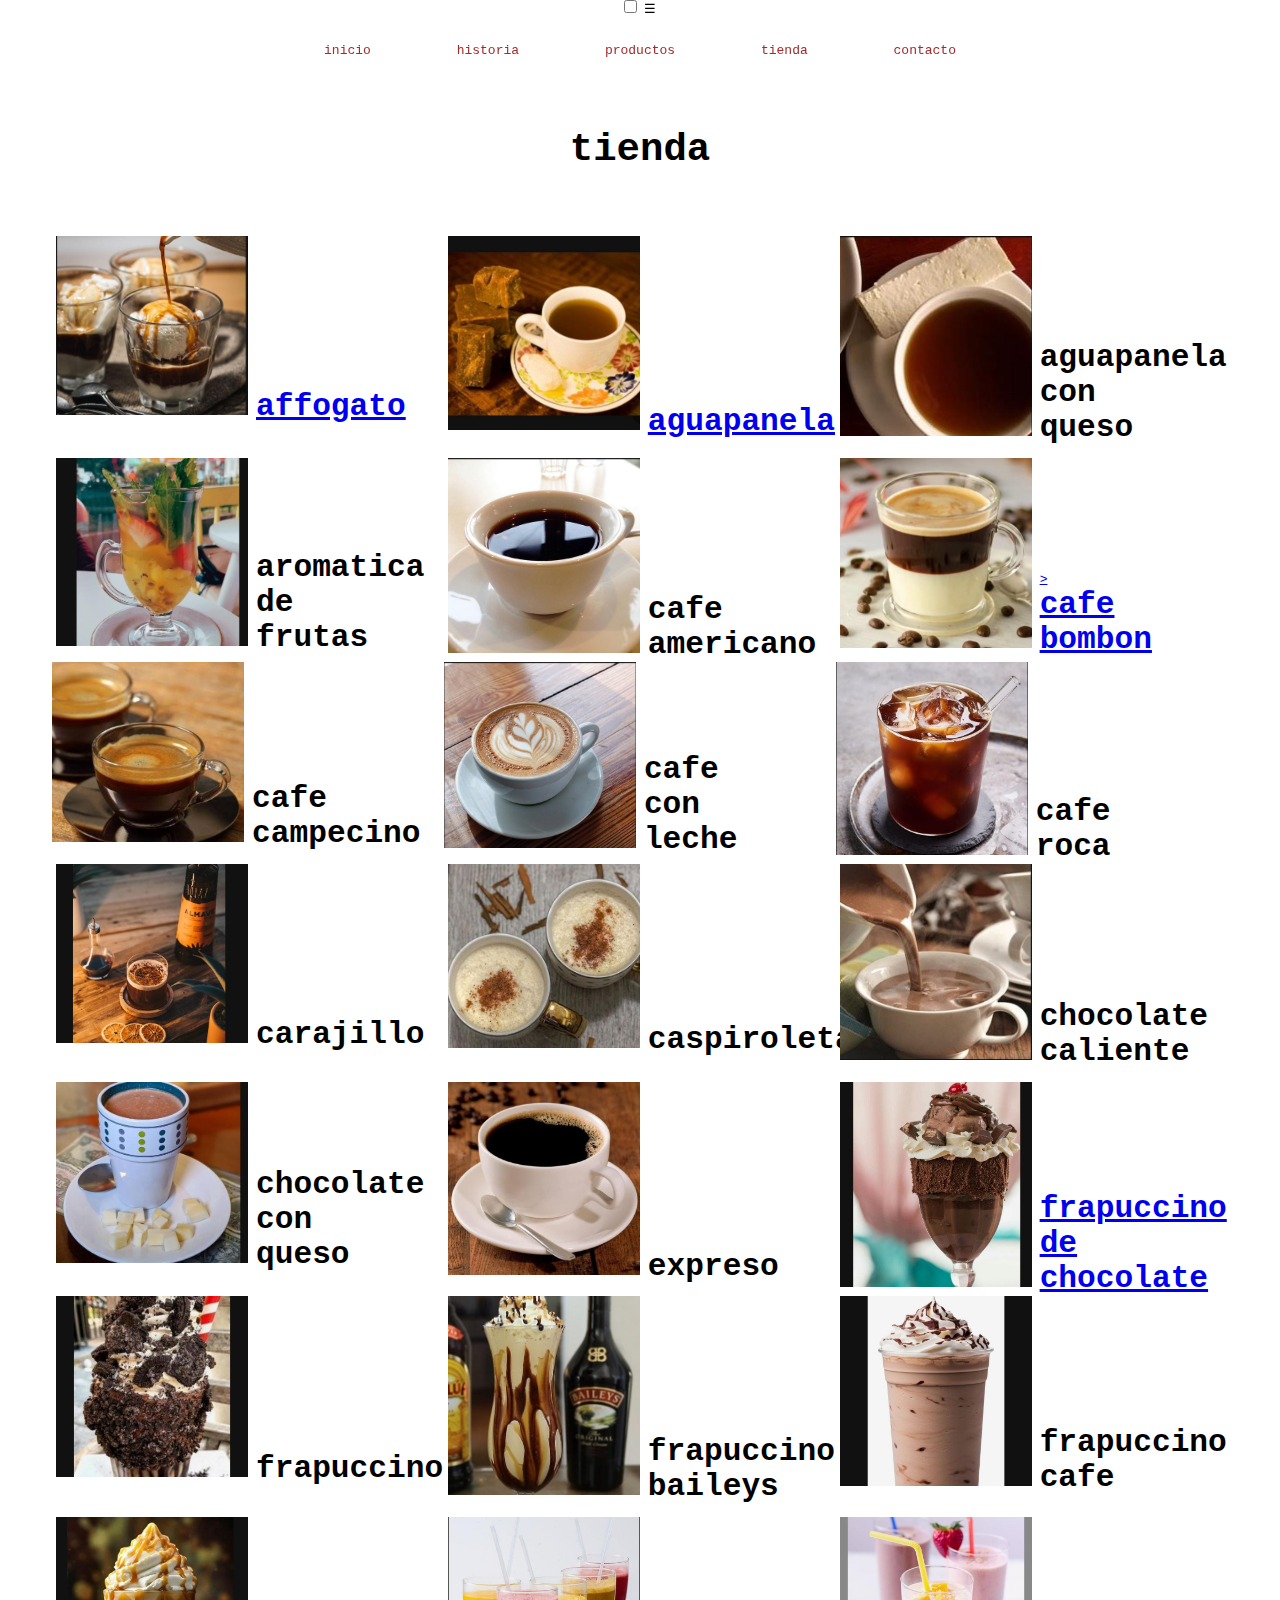
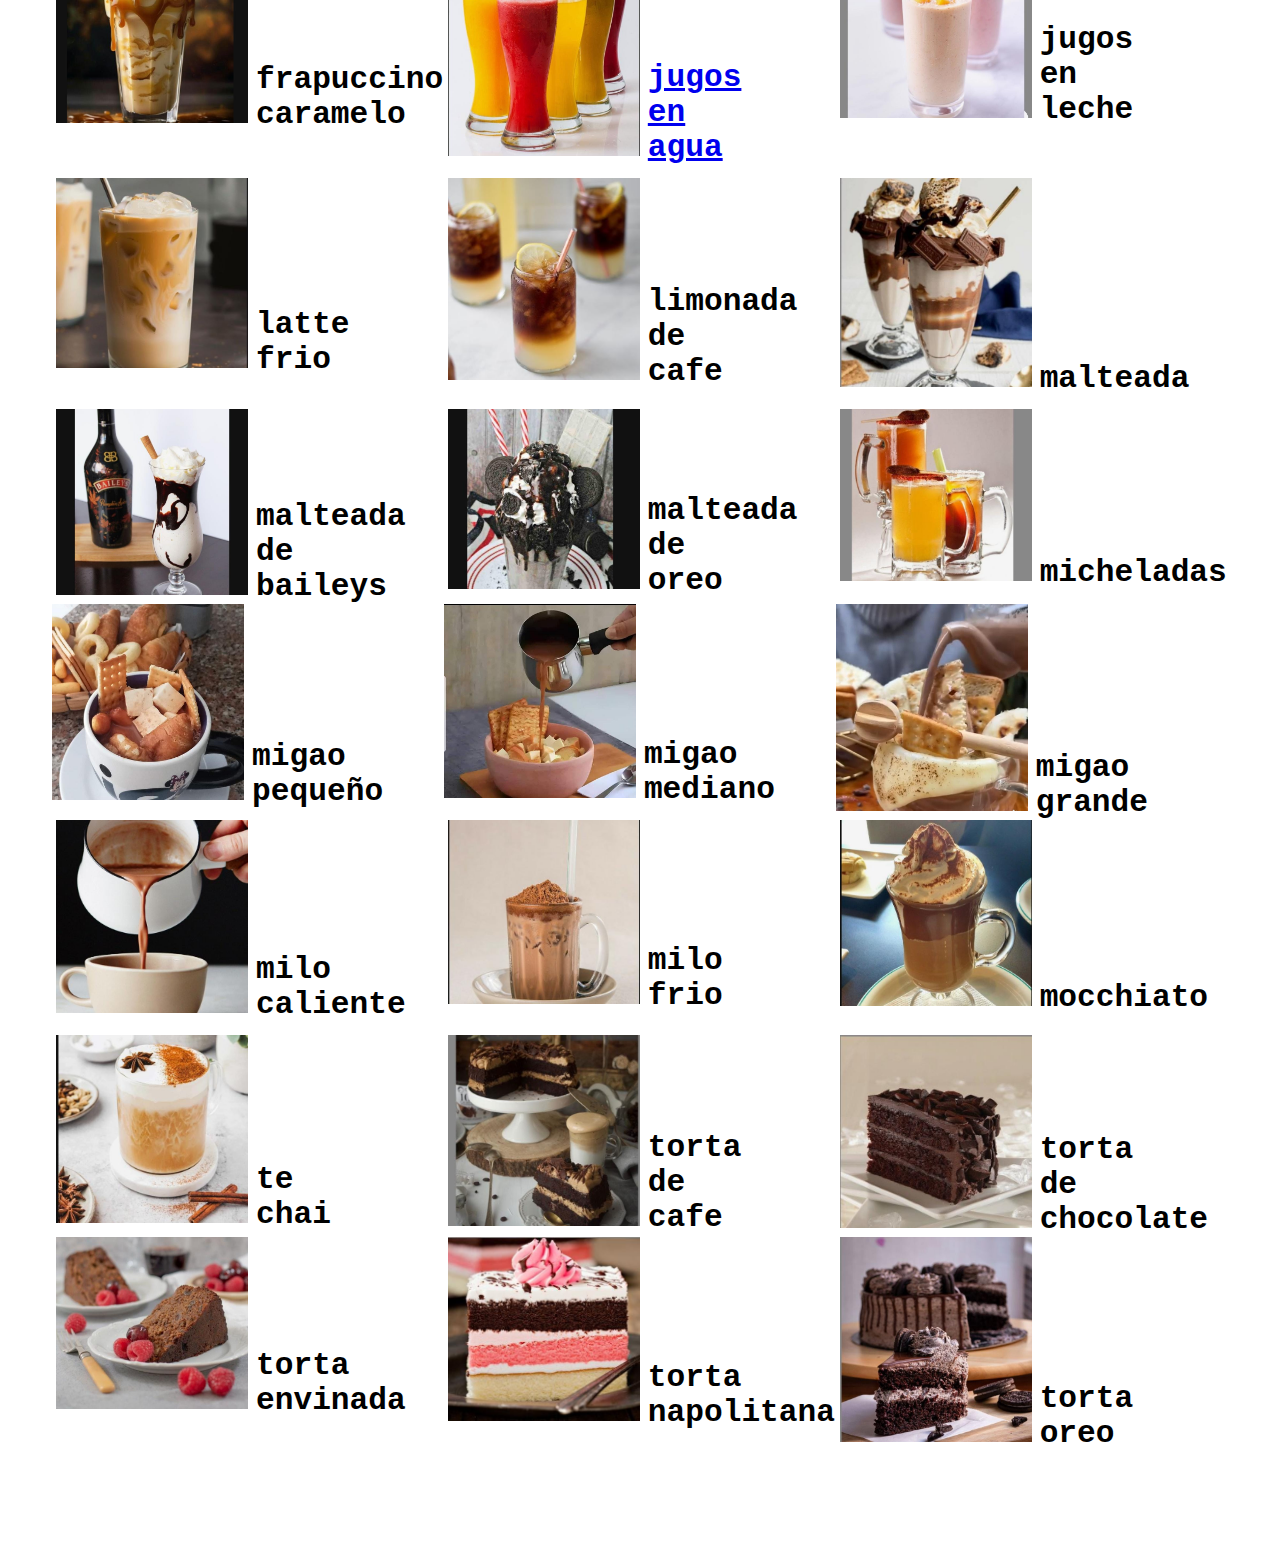
<file: tienda.html>
<!DOCTYPE html>
<html lang="en">
<head>
    <meta charset="UTF-8">
    <meta name="viewport" content="width=device-width, initial-scale=1.0">
    <title>Document</title>
    <link rel="stylesheet" href="css/estilos.css">
    <link rel="stylesheet" href="https://cdnjs.cloudflare.com/ajax/libs/font-awesome/6.6.0/css/all.min.css" integrity="sha512-Kc323vGBEqzTmouAECnVceyQqyqdsSiqLQISBL29aUW4U/M7pSPA/gEUZQqv1cwx4OnYxTxve5UMg5GT6L4JJg==" crossorigin="anonymous" referrerpolicy="no-referrer" />
</head>
<body>
    <nav class="menu">
      <input type="checkbox" id="toggle">
      <label for="toggle" class="icon">&#9776;</label>
        <ul class="items">
          <li><a href="index.html">inicio</a></li>
          <li><a href="historia.html">historia</a></li>
          <li><a href="productos.html">productos</a></li>
          <li><a href="tienda.html">tienda</a></li>
          <li><a href="contacto.html">contacto</a></li>
        </ul> 
    </nav>
    <section id="tienda">
        <h2 class="titulos">tienda</h2>
        <div class="row">
            <div class="row">
              <div class="col">
                <img class="tienda" src="img/affogato.jpg" alt="afogato">
                <div class="descripcion">
                  <a href="affogatto.html">
                  <h3>affogato</h3></a>
                </div>
                
            </div>
            <div class="col">
              <img class="tienda" src="img/aguapanela.jpg" alt="aguapanela">
              <div class="descripcion">
                <a href="aguapanela.html"><h3>aguapanela</h3></a>
              </div>
            </div>
            <div class="col">
              <img class="tienda" src="img/aguapanelaconqueso.jpg" alt="aguapanelaconqueso">
              <div class="descripcion" >
                <h3>aguapanela con queso</h3> 
              </div>
            </div>
            </div>
            <div class="row">
              <div class="col">
                <img class="tienda" src="img/aromaticafrutas.jpg" alt="aromaticafrutas">
                <div class="descripcion">
                  <h3>aromatica de frutas</h3>
                </div>
            </div>
            <div class="col">
              <img class="tienda" src="img/cafeamericano.jpg" alt="cafeamericano">
              <div class="descripcion">
                <h3>cafe americano</h3> 
              </div>
            </div>
            <div class="col">
              <img class="tienda" src="img/cafebombon.jpg" alt="cafebombon">
              <div class="descripcion">
                <a href="aguapanela.html">><h3>cafe bombon</h3></a>
              </div>
            </div>
            <div class="row">
              <div class="col">
                <img class="tienda" src="img/cafecampecino.jpg" alt="cafecampecino">
                <div class="descripcion">
                  <h3>cafe campecino</h3>
                </div>
            </div>
            <div class="col">
              <img class="tienda" src="img/cafeconleche.jpg" alt="cafeconleche">
              <div class="descripcion">
                <h3>cafe con leche</h3>
              </div>
            </div>
            <div class="col">
              <img class="tienda" src="img/caferoca.jpg" alt="caferoca">
              <div class="descripcion">
                <h3>cafe roca</h3>
              </div>
            </div>
            <div class="row">
            </div>
            <div class="row">
              <div class="col">
                <img class="tienda" src="img/carajillo.jpg" alt="carajillo">
                <div class="descripcion">
                  <h3>carajillo</h3>
                </div>
            </div>
            <div class="col">
              <img class="tienda" src="img/caspiroleta.jpg" alt="caspiroleta">
              <div class="descripcion">
                <h3>caspiroleta</h3>
              </div>
            </div>
            <div class="col">
              <img class="tienda" src="img/chocolatecaliente.jpg" alt="chocolatecaliente">
              <div class="descripcion">
                <h3>chocolate caliente</h3>
              </div>
            </div>
          </div>
            <div class="row">
              <div class="col">
                <img class="tienda" src="img/chocolateconqueso.jpg" alt="chocolateconqueso">
                <div class="descripcion">
                  <h3>chocolate con queso</h3>
                </div>
            </div>
            <div class="col">
              <img class="tienda" src="img/expreso.jpg" alt="expreso">
              <div class="descripcion">
                <h3>expreso</h3>
              </div>
            </div>
            <div class="col">
              <img class="tienda" src="img/frapuchino chocolate.jpg" alt="frapuchinochocolate">
              <div class="descripcion">
                <a href="frapucchinochoco.html"><h3>frapuccino de chocolate</h3></a>
              </div>
            </div>
            <div class="row">
              <div class="col">
                <img class="tienda" src="img/frapuchino.jpg" alt="frapuchino">
                <div class="descripcion">
                  <h3>frapuccino</h3>
                </div>
              </div>
            <div class="col">
              <img class="tienda" src="img/frapuchinobaileys.jpg" alt="frapuchinobaileys">
              <div class="descripcion">
                <h3>frapuccino baileys</h3>
              </div>
            </div>
            <div class="col">
              <img class="tienda" src="img/frapuchinocafe.jpg" alt="frapuchinocafe">
              <div class="descripcion" >
                <h3>frapuccino cafe</h3>
              </div>
            </div>
          </div>
            <div class="row">
              <div class="col">
                <img class="tienda" src="img/frapuchinocaramelo.jpg" alt="frapuchinocaramelo">
                <div class="descripcion">
                  <h3>frapuccino caramelo</h3>
                </div>
            </div>
            <div class="col">
              <img class="tienda" src="img/jugosagua.jpg" alt="jugosagua">
              <div class="descripcion">
                <a href="jugosagua.html"><h3>jugos en agua</h3></a>
              </div>
            </div>
            <div class="col">
              <img class="tienda" src="img/jugosleche.jpg" alt="jugosleche">
              <div class="descripcion">
                <h3>jugos en leche</h3>
              </div>
            </div>
          </div>
          <div class="row">
            <div class="col">
              <img class="tienda" src="img/lattefrio.jpg" alt="latte frio">
              <div class="descripcion">
                <h3>latte frio</h3>
              </div> 
            </div>
          <div class="col">
            <img class="tienda" src="img/limonadadecafe.jpg" alt="limonada de cafe">
            <div class="descripcion">
              <h3>limonada de cafe</h3>
            </div>
          </div>
          <div class="col">
            <img class="tienda" src="img/malteada.jpg" alt="malteada">
            <div class="descripcion" >
              <h3>malteada</h3>
            </div>
          </div>
          </div>
          <div class="row">
            <div class="col">
              <img class="tienda" src="img/malteadabaileys.jpg" alt="malteada">
              <div class="descripcion">
                <h3>malteada de baileys</h3>
              </div>
          </div>
          <div class="col">
            <img class="tienda" src="img/malteadaoreo.jpg" alt="malteadaoreo">
            <div class="descripcion">
              <h3>malteada de oreo</h3>
            </div>
          </div>
          <div class="col">
            <img class="tienda" src="img/micheladas.jpg" alt="micheladas">
            <div class="descripcion">
              <h3>micheladas</h3>
            </div>
          </div>
          <div class="row">
            <div class="col">
              <img class="tienda" src="img/migaopequeño.jpg" alt="migaopequeño">
              <div class="descripcion">
                <h3>migao pequeño</h3>
              </div>
          </div>
          <div class="col">
            <img class="tienda" src="img/migaomediano.jpg" alt="migaomediano">
            <div class="descripcion">
              <h3>migao mediano</h3>
            </div>
          </div>
          <div class="col">
            <img class="tienda" src="img/grande.jpg" alt="grande">
            <div class="descripcion" >
              <h3>migao grande</h3>
            </div>
          </div>
          <div class="row">
          </div>
          <div class="row">
            <div class="col">
              <img class="tienda" src="img/milocaliente.jpg" alt="milocaliente">
              <div class="descripcion">
                <h3>milo caliente</h3>
              </div>
          </div>
          <div class="col">
            <img class="tienda" src="img/milofrio.jpg" alt="milofrio">
            <div class="descripcion">
              <h3>milo frio</h3>
            </div>
          </div>
          <div class="col">
            <img class="tienda" src="img/mocchiato.jpg" alt="mocchiato">
            <div class="descripcion">
              <h3>mocchiato</h3>
            </div>
          </div>
        </div>
          <div class="row">
            <div class="col">
              <img class="tienda" src="img/techai.jpg" alt="techai">
              <div class="descripcion">
                <h3>te chai</h3>
              </div>
          </div>
          <div class="col">
            <img class="tienda" src="img/tortacafe.jpg" alt="tortacafe">
            <div class="descripcion">
              <h3>torta de cafe</h3>
            </div>
          </div>
          <div class="col">
            <img class="tienda" src="img/tortachocolate.jpg" alt="tortachocolate">
            <div class="descripcion">
              <h3>torta de chocolate</h3>
            </div>
          </div>
          <div class="row">
            <div class="col">
              <img class="tienda" src="img/tortaenvinada.jpg" alt="tortaenvinada">
              <div class="descripcion">
                <h3>torta envinada</h3>
              </div>
          </div>
          <div class="col">
            <img class="tienda" src="img/tortanapolitana.jpg" alt="tortanapolitana">
            <div class="descripcion">
              <h3>torta napolitana</h3>
            </div>
          </div>
          <div class="col">
            <img class="tienda" src="img/tortaoreo.jpg" alt="tortaoreo">
            <div class="descripcion" >
              <h3>torta oreo</h3>
            </div>
          </div>
        </div>
      </div>
    </section>


    <footer>
      <a href="" target="_blank"><i class="fa-brands fa-facebook"></i>
      </a>
      <a href="https://www.instagram.com/" target="_blank"><i class="fa-brands fa-square-instagram"></i>
      </a>
      <a href="https://www.youtube.com/" target="_blank"><i class="fa-brands fa-youtube"></i>
      </a>
      <a href="https://x.com/" target="_blank"><i class="fa-brands fa-square-x-twitter"></i>
      </a>
      <a href="https://www.tiktok.com/es/" target="_blank"><i class="fa-brands fa-tiktok"></i>
      </a>
      
      <p>derechos reservados &reg; ADSO 2925889</p>
  </footer>

    
</body>
</html>
</file>
<file: css/estilos.css>
*{
    margin: 0;
    padding: 0;
}
body{
    background: white;
    color: black;
    text-align: center;
    font-size: 1em;
    font-family: monospace;
}
nav{
    width: 100%;
    position: fixed;
}
nav ul li{
    display: inline-block;
    margin: 2em;
}
nav a{
    color: brown;
    font-size: 1em;
    text-decoration: none;
    margin: 1em;
}
.titulos{
    padding-top: 10%;
    padding-bottom: 5%;
}

img{
    max-width: 100%;
}

.fondo{
    padding-top: 10%;
    width: 100%;
}
h3{
    font-size: 4ch;
}
h2{
    font-size: 3em;
}
h4{
    font-size: 2em;
}
#contactos{
    background: rgb(12, 235, 216);
    padding-top: 10%;
}
#contactos .col{
    
    width: 50%;
    display: inline-block;
}
#contacto .col .mapa{
    background-color: hotpink;
    width: 40%;
}
#historia{
    background-color: rgb(158, 240, 240);
}
#contacto .h3{
    width: 1em;
}
.row{
    margin-bottom: 1em;
    display: inline-block;
} 
.col {
    width: 30%;
    display: inline-block;
    vertical-align: top;
    text-align: left;
}
.tienda{
    width: 50%;
    display: inline-block;
}
.descripcion{
    width: 30%;
    display: inline-block;
}
.row1{
    width: 100%;
    display: inline-block;
}
.imagen{
    width: 100%;
    display: inline-block;
}
.col1{
    width: 40%;
    display: inline-block;
    vertical-align: top;
    text-align: left;   
}
.carro{
    width: 30%;
}
.boton{
    border: 2px solid black;
    width: 30%;
}
.histo{
    width: 80%;
    margin-left: 10%;
    font-size: x-large;
}
.boton1{
    border:2px solid black;
    width: 60%;
    background: black;
    color: aliceblue;
}





@media (max-width:600px) {
    .items{
        flex-direction: column;
        display: none;
    }
    .icon{
        display: block;
    }
    #toggle:checked+.icon+.items{
        display: flex;
        background: coral;
    }
    #tienda .col{
        width: 100%;
    }
    #productos .col{
        width: 100%;
    }
    .tienda{
        width: 95%;
    }
    .descripcion{
        display: contents;
    }
}
@media screen and (min-width:600px) and (max-width:900px) {
    nav ul li{
        display: inline-block;
        margin: 1em;
    }
    #tienda .col{
        width: 40%;
    }
    #productos .col{
        width: 40%;
    }
    .tienda{
        width: 40%;
    }
    .descripcion{
        display: contents;
    }
    h3{
        font-size: 2em;
    }
    h2{
        font-size: 3em;
    }
    h4{
        font-size: 1em;
    }
}
</file>
